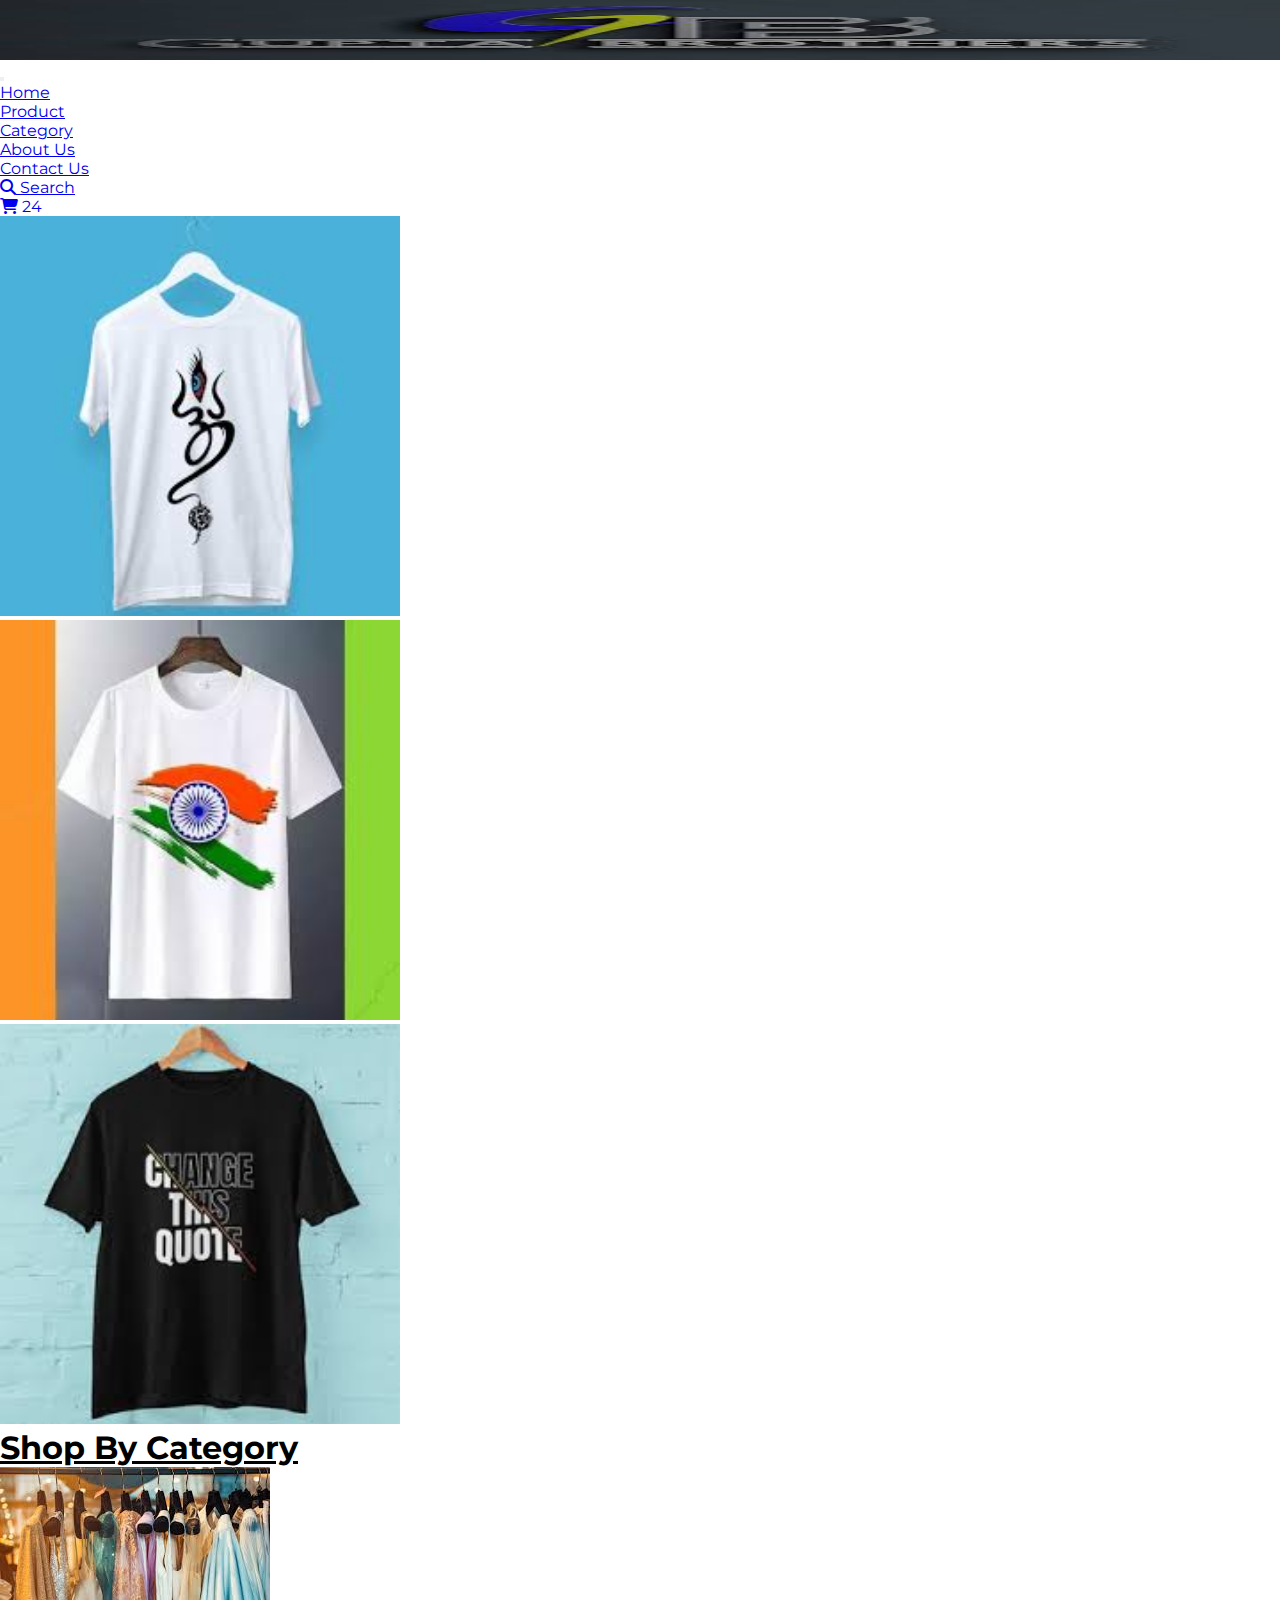
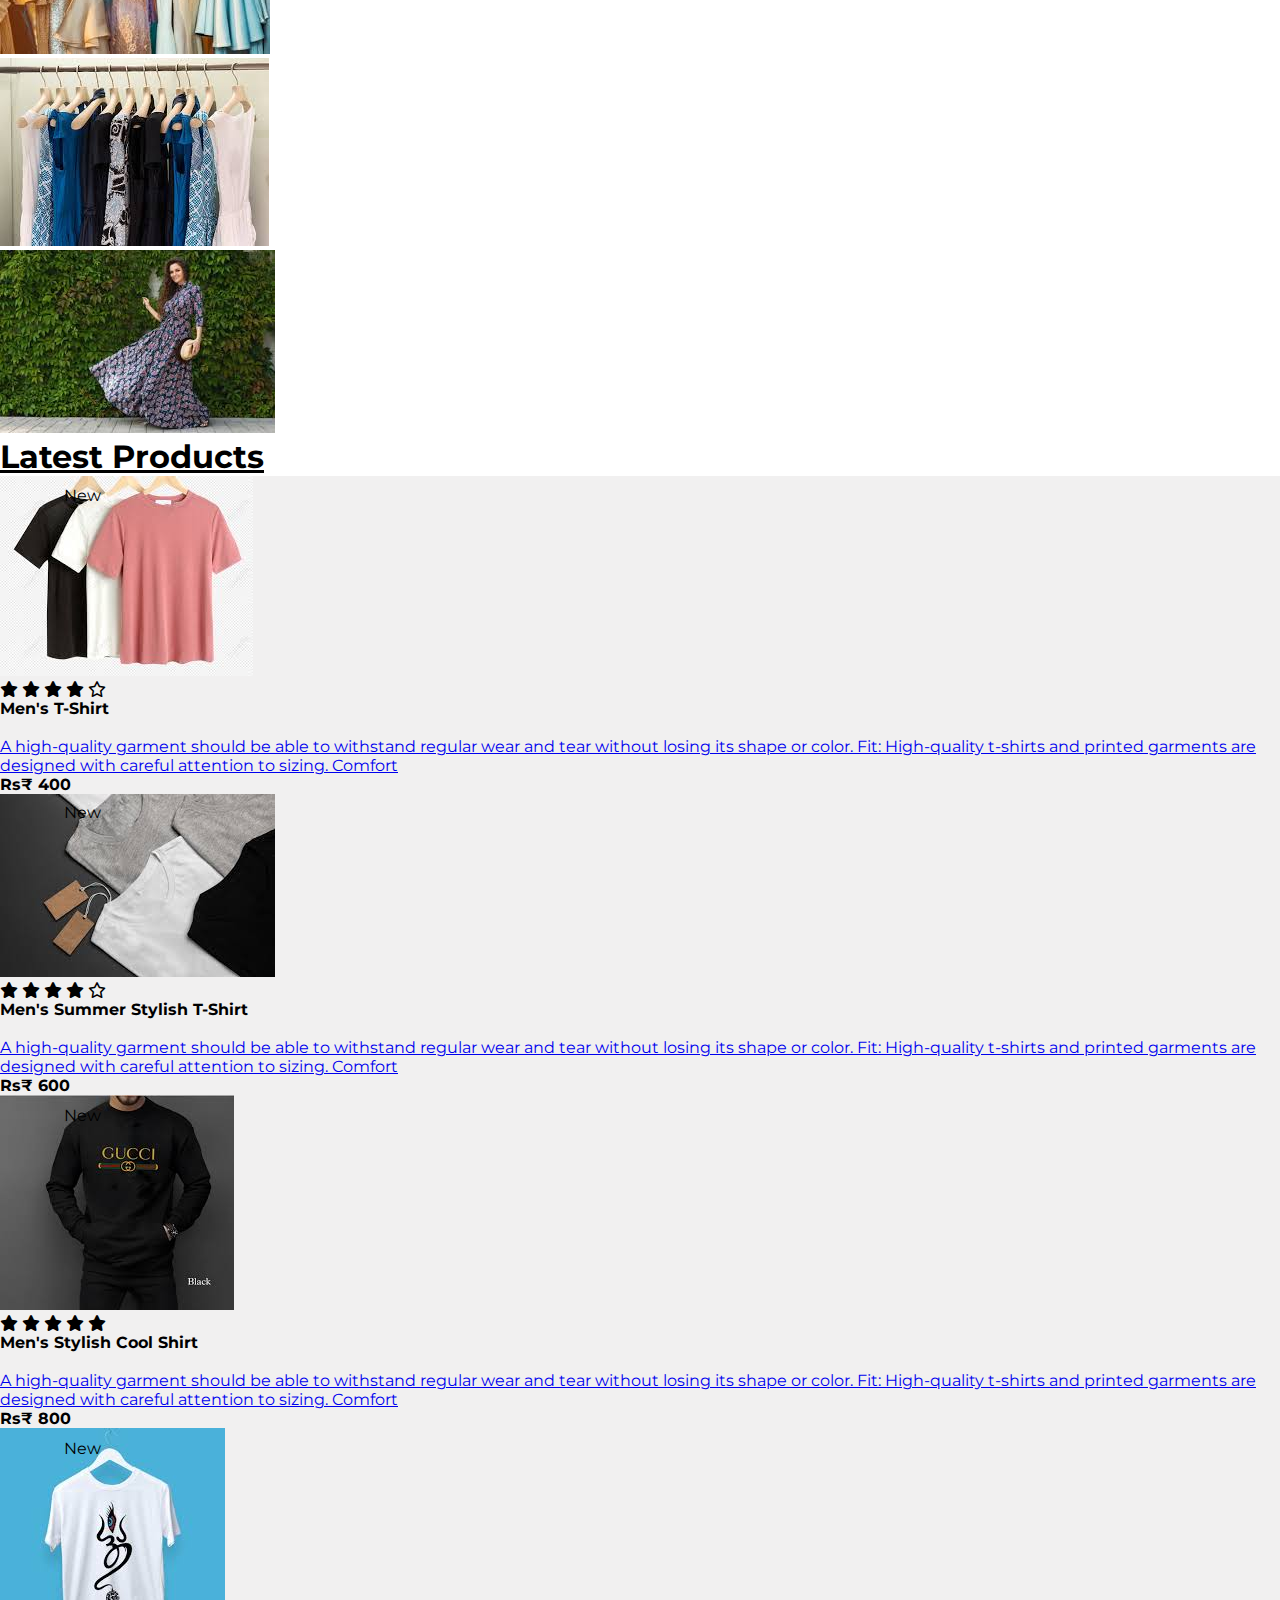
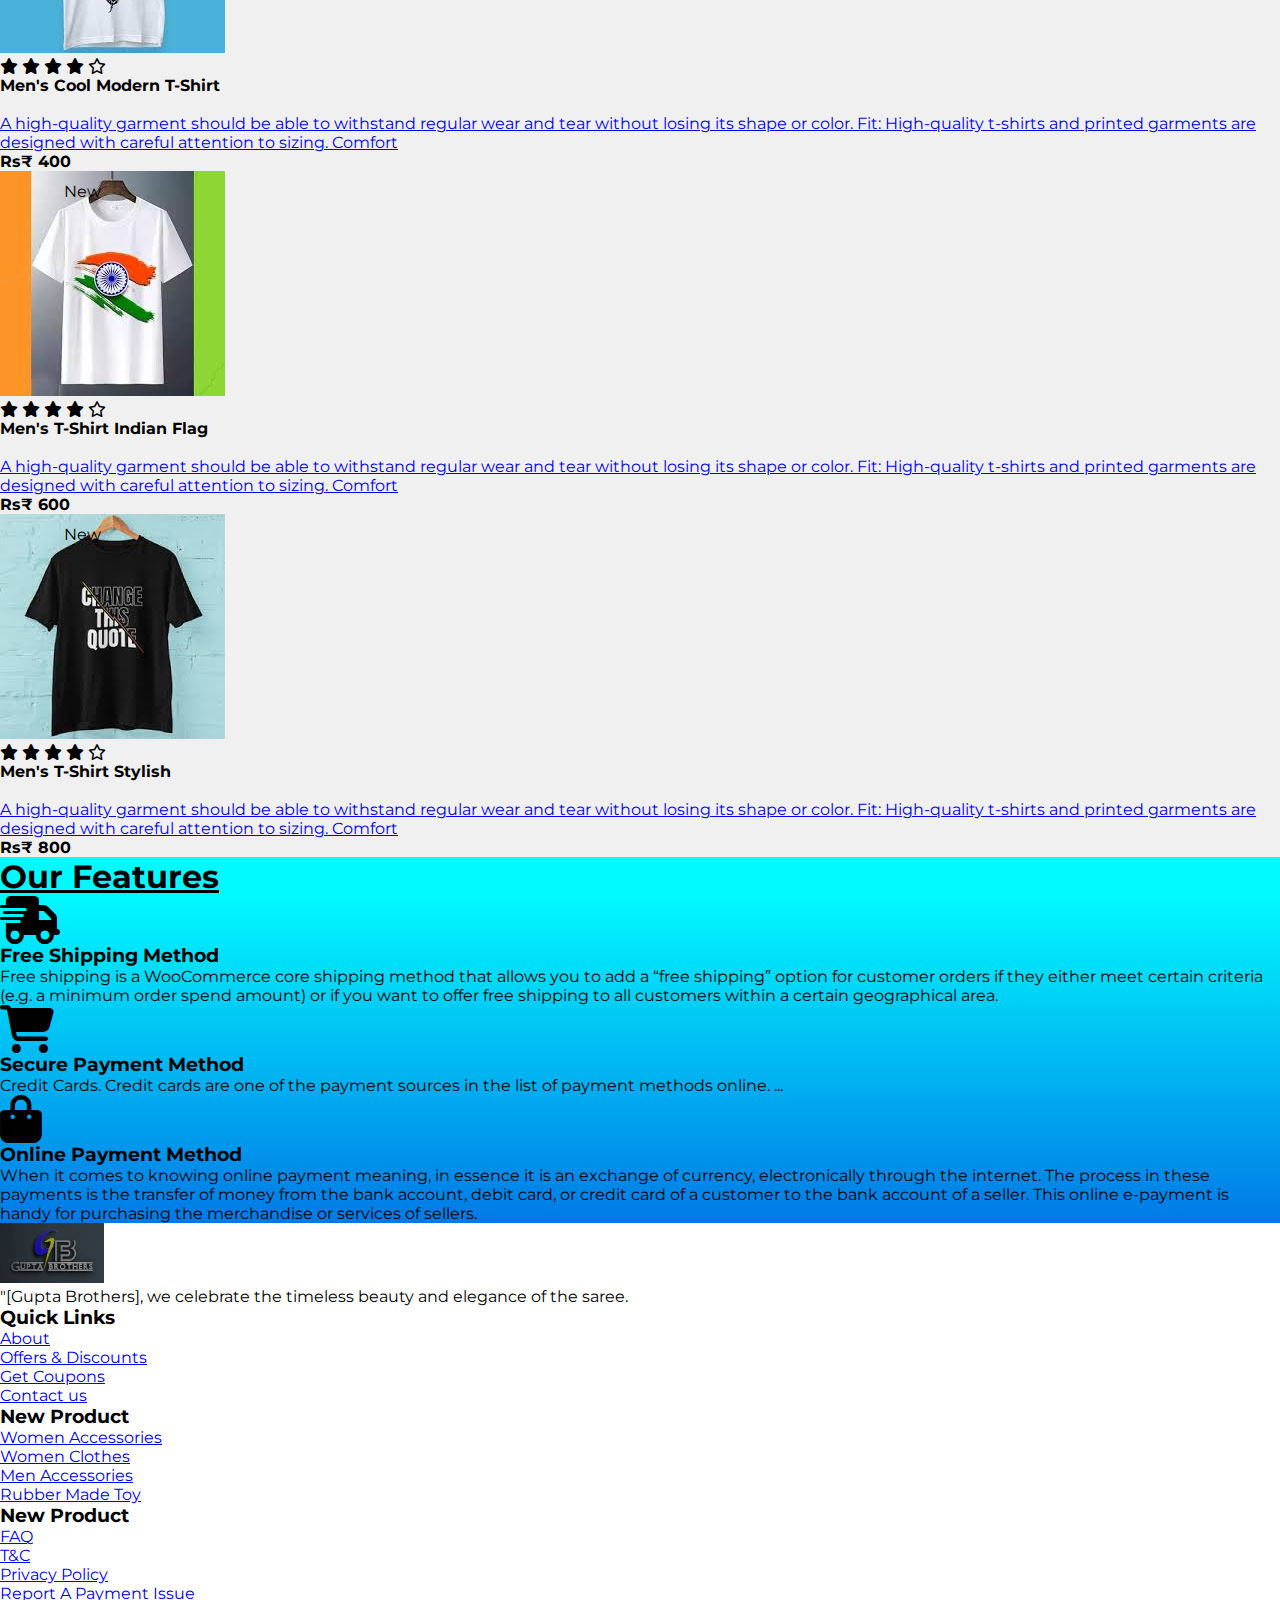
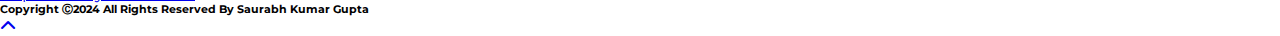
<file: index.html>
<!doctype html>
<html lang="en">
  <head>
    <!-- Required meta tags -->
    <meta charset="utf-8">
    <meta name="viewport" content="width=device-width, initial-scale=1, shrink-to-fit=no">

    <!-- Bootstrap CSS -->
    <link rel="stylesheet" href="https://cdn.jsdelivr.net/npm/bootstrap@4.5.3/dist/css/bootstrap.min.css" integrity="sha384-TX8t27EcRE3e/ihU7zmQxVncDAy5uIKz4rEkgIXeMed4M0jlfIDPvg6uqKI2xXr2" crossorigin="anonymous">
    <!-- fontawesome cdn link -->
    <link rel="stylesheet" href="https://cdnjs.cloudflare.com/ajax/libs/font-awesome/6.7.2/css/all.min.css" integrity="sha512-Evv84Mr4kqVGRNSgIGL/F/aIDqQb7xQ2vcrdIwxfjThSH8CSR7PBEakCr51Ck+w+/U6swU2Im1vVX0SVk9ABhg==" crossorigin="anonymous" referrerpolicy="no-referrer" />
    <link rel="stylesheet" href="style.css">
    <title>E-Commerce</title>
    <link rel="icon" href="assests/gb.jpeg" height="40">
  </head>
  <body id="top">
    
                <!--Header menu section starts here-->
        <section class="header_menu" id="header_menu">
            <div class="container-fluid px-0 shadow">
                <nav class="navbar navbar-expand-lg navbar-light bg-warning py-1">
                      <a class="navbar-brand pl-5 pl-small-0" href="index.html"><img src="assests/gb.jpeg" class="img" height="60" width="100%" alt="logo"></a>
                      <button class="navbar-toggler" type="button" data-toggle="collapse" data-btarget="#navbarSupportedContent" aria-controls="navbarSupportedContent" aria-expanded="false" aria-label="Toggle navigation">
                        <span class="navbar-toggler-icon"></span>
                      </button>

                    <div class="collapse navbar-collapse" id="navbarSupportedContent">
                        <ul class="navbar-nav mx-auto">
                              <li class="nav-item active"><a class="nav-link mx-5" href="index.html">Home<span class="sr-only">(current)</span></a></li>
                              <li class="nav-item active"><a class="nav-link me-5" href="product.html">Product</a></li>
                              <li class="nav-item active"><a class="nav-link mx-5" href="category.html">Category</a></li>
                              <li class="nav-item active"><a class="nav-link mx-5" href="about.html">About Us</a></li>
                              <li class="nav-item active"><a class="nav-link" href="contact.html">Contact Us</a></li>
                              <!--<li class="nav-item dropdown">
                                <a class="nav-link dropdown-toggle" href=# id="navbarDropdown" role="button" data-toggle="dropdown"
                                aria-haspopup="true" aria-expanded="false">
                                Dropdown
                              </a>
                              <div class="dropdown-menu" aria-labelledby="navbarDropdown">
                                <a class="dropdown-item" href="#">Action</a>
                                <a class="dropdown-item" href="#">Another action</a>
                                <div class="dropdown-divider"></div>
                                <a class="dropdown-item" href="#">Something else here</a>
                              </div>
                             </li> -->
                        </ul>
                        <div class="search mr-5">
                            <a href="search.html" class="btn btn-sm btn-primary"><i class="fa-solid fa-magnifying-glass"></i>     Search</a>
                        </div>
                        <div class="cart">
                            <a href="cart.html" class="btn btn-primary">
                                <i class="fas fa-shopping-cart fa-1x"></i>     24
                            </a>
                        </div>
                    </div>
                </nav>
            </div>
       </section>
                 <!--Header menu section ends here-->


                <!--Header carousel section starts here-->
        <section class="header_carousel" id="header_carousel">
            <div id="carouselExampleControls" class="carousel slide" data-ride="carousel">
                <div class="carousel-inner">
                    <div class="carousel-item active">
                        <img  class="d-block w-100"  src="assests/pro4.jpeg" height="400px" alt="First Slide">
                    </div>
                    <div class="carousel-item">
                        <img class="d-block w-100" src="assests/pro5.jpeg" height="400px" alt="Second Slide">
                    </div>
                    <div class="carousel-item">
                        <img class="d-block w-100"  src="assests/pro6.jpeg" height="400px"  alt="Third Slide">
                    </div>
                </div>
                <a class="carousel-control-prev" href="#carouselExampleControls" role="button" data-slide="prev">
                    <span class="carousel-control-prev-icon" aria-hidden="true"></span>
                    <span class="sr-only">Previous</span>
                </a>
                <a class="carousel-control-next" href="#carouselExampleControls" role="button" data-slide="next">
                    <span class="carousel-control-next-icon" aria-hidden="true"></span>
                    <span class="sr-only">Next</span>
                </a>
            </div>
        </section>
                 <!--Header carousel section ends here-->


                <!--shop by category starts here-->
        <section class="shop_by_category my-5" id="shop_by_category">
            <div class="container-fluid">
                <div class="section_title title-center mb-5">
                    <h1 class="text-capitalize text-center">Shop By Category</h1>
                </div>
                <div class="row">
                    <div class="col-md-4 col-12">
                        <div class="card bg-dark text-white">
                            <a href="category.html"><img class="card-img img img-fluid" src="assests/cat1.jpeg" alt="card image">
                            </a>
                        </div>
                    </div>
                    <div class="col-md-4 col-12 mt-small-5 mb-small-5">
                        <div class="card bg-dark text-white"><a href="category.html"><img class="card-img img img-fluid" src="assests/cat2.jpeg" alt="card image"></a>
                        </div>
                    </div>
                    <div class="col-md-4 col-12">
                        <div class="card bg-dark text-white"><a href="category.html"><img class="card-img img img-fluid" src="assests/cat3.jpeg" alt="card image"></a></div>
                    </div>
                </div>
            </div>
        </section>
                  <!--Shop by category ends here-->
    

                  <!--Product starts here-->
        <section class="products py-2 bg-light" id="products">
            <div class="container">
                <div class="section_title text-center mb-5">
                    <h1 class="text-capitalize">Latest Products</h1>
                </div>
                <div class="row mb-5">
                    <div class="col-md-4 col-12">
                        <div class="single_product shadow text-center p-1">
                            <div class="product_img"><a href="product_detail.html"><img src="assests/pro1.jpeg"   class="img img-fluid" alt=""></a>
                                <div class="new_product">
                                    <span class="badge py-2 px-3 badge-pill badge-danger">New</span>
                                </div>
                            </div>
                            <div class="product-caption my-3">
                                <div class="product-ratting">
                                    <i class="fa-solid fa-star"></i>
                                    <i class="fa-solid fa-star"></i>
                                    <i class="fa-solid fa-star"></i>
                                    <i class="fa-solid fa-star"></i>
                                    <i class="far fa-star"></i>
                                </div>
                                <h6>
                                    <h4>Men's T-Shirt</h4>
                                    <br>
                                <a href="product_detail.html">A high-quality garment should be able to withstand regular wear and tear without losing its shape or color. Fit: High-quality t-shirts and printed garments are designed with careful attention to sizing. Comfort</a></h6>
                                <div class="price"><b><span class="mr-1">Rs</span><span>&#8377; 400</span></b>
                                </div>
                            </div>
                        </div>
                    </div>
                    <div class="col-md-4 col-12">
                        <div class="single_product shadow text-center p-1 mt-small-5 mb-small-5">
                            <div class="product_img"><a href="product_detail.html"><img src="assests/pro2.jpeg" class="img img-fluid" alt=""></a>
                                <div class="new_product">
                                    <span class="badge py-2 px-3 badge-pill badge-danger">New</span>
                                </div>
                            </div>
                            <div class="product-caption my-3">
                                <div class="product-ratting">
                                    <i class="fa-solid fa-star"></i>
                                    <i class="fa-solid fa-star"></i>
                                    <i class="fa-solid fa-star"></i>
                                    <i class="fa-solid fa-star"></i>
                                    <i class="far fa-star"></i>
                                </div>
                                <h6>
                                    <h4>Men's Summer Stylish  T-Shirt</h4>
                                    <br>
                                    <a href="product_detail.html">A high-quality garment should be able to withstand regular wear and tear without losing its shape or color. Fit: High-quality t-shirts and printed garments are designed with careful attention to sizing. Comfort</a></h6>
                                <div class="price">
                                    <b><span class="mr-1">Rs</span><span>&#8377; 600</span></b>
                                </div>
                            </div>
                        </div>
                    </div>
                    <div class="col-md-4 col-12">
                        <div class="single_product shadow text-center p-1 ">
                            <div class="product_img"><a href="product_detail.html"><img src="assests/pro3.jpeg" class="img img-fluid" alt=""></a>
                                <div class="new_product">
                                    <span class="badge py-2 px-3 badge-pill badge-danger">New</span>
                                </div>
                            </div>
                            <div class="product-caption my-3">
                                <div class="product-ratting">
                                    <i class="fa-solid fa-star"></i>
                                    <i class="fa-solid fa-star"></i>
                                    <i class="fa-solid fa-star"></i>
                                    <i class="fa-solid fa-star"></i>
                                    <i class="fa-solid fa-star"></i>
                                </div>
                                <h6>
                                    <h4>Men's Stylish Cool Shirt</h4>
                                    <br>
                                    <a href="product_detail.html">A high-quality garment should be able to withstand regular wear and tear without losing its shape or color. Fit: High-quality t-shirts and printed garments are designed with careful attention to sizing. Comfort</a></h6>
                                <div class="price">
                                    <b><span class="mr-1">Rs</span><span>&#8377; 800</span></b>
                                </div>
                            </div>
                        </div>
                    </div>
                    <div class="row mb-5">
                        <div class="col-md-4 col-12">
                            <div class="single_product shadow text-center p-1 mt-small-5 mb-small-5">
                                <div class="product_img"><a href="product_detail.html"><img src="assests/pro4.jpeg" class="img img-fluid" alt=""></a>
                                    <div class="new_product">
                                        <span class="badge py-2 px-3 badge-pill badge-danger">New</span>
                                    </div>
                                </div>
                                <div class="product-caption my-3">
                                    <div class="product-ratting">
                                        <i class="fa-solid fa-star"></i>
                                    <i class="fa-solid fa-star"></i>
                                    <i class="fa-solid fa-star"></i>
                                    <i class="fa-solid fa-star"></i>
                                    <i class="far fa-star"></i>
                                </div>
                                <h6>
                                    <h4>Men's Cool Modern T-Shirt</h4>
                                    <br>
                                <a href="product_detail.html">A high-quality garment should be able to withstand regular wear and tear without losing its shape or color. Fit: High-quality t-shirts and printed garments are designed with careful attention to sizing. Comfort</a></h6>
                                <div class="price"><b><span class="mr-1">Rs</span><span>&#8377; 400</span></b>
                                </div>
                                </div>
                            </div>
                        </div>
                        <div class="col-md-4 col-12">
                            <div class="single_product shadow text-center p-1 mt-small-5 mb-small-5">
                                <div class="product_img"><a href="product_detail.html"><img src="assests/pro5.jpeg" class="img img-fluid" alt=""></a>
                                    <div class="new_product">
                                        <span class="badge py-2 px-3 badge-pill badge-danger">New</span>
                                    </div>
                                </div>
                                <div class="product-caption my-3">
                                    <div class="product-ratting">
                                        <i class="fa-solid fa-star"></i>
                                    <i class="fa-solid fa-star"></i>
                                    <i class="fa-solid fa-star"></i>
                                    <i class="fa-solid fa-star"></i>
                                    <i class="far fa-star"></i>
                                </div>
                                <h6>
                                    <h4>Men's T-Shirt Indian Flag</h4>
                                    <br>
                                <a href="product_detail.html">A high-quality garment should be able to withstand regular wear and tear without losing its shape or color. Fit: High-quality t-shirts and printed garments are designed with careful attention to sizing. Comfort</a></h6>
                                <div class="price"><b><span class="mr-1">Rs</span><span>&#8377; 600</span></b>
                                </div>
                                </div>
                            </div>
                        </div>
                        <div class="col-md-4 col-12">
                            <div class="single_product shadow text-center p-1 mt-small-5 mb-small-5">
                                <div class="product_img"><a href="product_detail.html"><img src="assests/pro6.jpeg" class="img img-fluid" alt=""></a>
                                    <div class="new_product">
                                        <span class="badge py-2 px-3 badge-pill badge-danger">New</span>
                                    </div>
                                </div>
                                <div class="product-caption my-3">
                                    <div class="product-ratting">
                                        <i class="fa-solid fa-star"></i>
                                    <i class="fa-solid fa-star"></i>
                                    <i class="fa-solid fa-star"></i>
                                    <i class="fa-solid fa-star"></i>
                                    <i class="far fa-star"></i>
                                </div>
                                <h6>
                                    <h4>Men's T-Shirt Stylish</h4>
                                    <br>
                                <a href="product_detail.html">A high-quality garment should be able to withstand regular wear and tear without losing its shape or color. Fit: High-quality t-shirts and printed garments are designed with careful attention to sizing. Comfort</a></h6>
                                <div class="price"><b><span class="mr-1">Rs</span><span>&#8377; 800</span></b>
                                </div>
                                </div>
                            </div>
                        </div>
                    </div>
                </div>
            </section>
                     <!--Products ends here-->


                    <!--Feature starts here-->
                    <section class="feature py-5" id="feature">
                        <div class="container">
                            <div class="section_title text-center mb-5">
                                <h1 class="text-capitalize">Our Features</h1>
                            </div>
                            <div class="row mb-5">
                                <div class="col-md-4 col-12 shadow p-3">
                                    <div class="text-center">
                                        <div class="mb-4">
                                            <i class="fas fa-shipping-fast fa-3x mb-3 pt-2"></i>
                                            <div><h3>Free Shipping Method</h3></div>
                                        </div>
                                        <div>Free shipping is a WooCommerce core shipping method that allows you to add a “free shipping” option for customer orders if they either meet certain criteria (e.g. a minimum order spend amount) or if you want to offer free shipping to all customers within a certain geographical area. </div>
                                    </div>
                                </div>
                                <div class="col-md-4 col-12 shadow p-3 ">
                                    <div class="text-center">
                                        <div class="mb-4">
                                            <i class="fas fa-shopping-cart fa-3x mb-3 pt-2"></i>
                                            <div>
                                                <h3>Secure Payment Method</h3></div>
                                            </div>
                                            <div>Credit Cards. Credit cards are one of the payment sources in the list of payment methods online. ...
                                            </div>
                                        </div>
                                    </div>
                                    <div class="col-md-4 col-12 shadow p-3 ">
                                        <div class="text-center mb-4">
                                            <div class="mb-4">
                                                <i class="fas fa-shopping-bag fa-3x mb-3 pt-2"></i>
                                                <div><h3>Online Payment Method</h3>
                                                </div>
                                                <div>When it comes to knowing online payment meaning, in essence it is an exchange of currency, electronically through the internet. The process in these payments is the transfer of money from the bank account, debit card, or credit card of a customer to the bank account of a seller. This online e-payment is handy for purchasing the merchandise or services of sellers.
                                            </div>
                                        </div>
                                    </div>
                                </div>
                            </div>
                        </div>
                    </section>
                              <!--Feature ends here-->


                             <!--Footer starts here-->
                             <section class="footer_section pt-5 pb-2" id="footer_section">
                                <footer>
                                    <div class="container-fluid border-top">
                                        <div class="row">
                                            <div class="col-md-3 col-6 pl-5 pl-small-15">
                                                <div class="footer_title mt-2"><a href="index.html">
                                                    <img src="assests/gb.jpeg" height="60" class="img" alt="logo"></a>
                                                </div>
                                                <div class="rcb mt-2">"[Gupta Brothers], we celebrate the timeless beauty and elegance of the saree.

   
                                                </div>
                                            </div>
                                            <div class="col-md-3 col-6">
                                                <div class="footer_title pt-3 mb-3"><h3>Quick Links</h3></div>
                                                <div class="footer_links">
                                                    <ul>
                                                        <li><a href="about.html">About</a></li>
                                                        <li><a href="javascript:;">Offers & Discounts</a></li>
                                                        <li><a href="javascript:;">Get Coupons</a></li>
                                                        <li><a href="contact.html">Contact us</a></li>
                                                    </ul>
                                                </div>
                                            </div>
                                            <div class="col-md-3 col-6">
                                                <div class="footer_title pt-3 mb-3"><h3>New Product</h3></div>
                                                <div class="footer_links">
                                                    <ul>
                                                        <li><a href="javascript:;">Women Accessories</a></li>
                                                        <li><a href="javascript:;">Women Clothes</a></li>
                                                        <li><a href="javascript:;">Men Accessories</a></li>
                                                        <li><a href="javascript:;">Rubber Made Toy</a></li>
                                                    </ul>
                                                </div>
                                            </div>
                                            <div class="col-md-3 col-6">
                                                <div class="footer_title pt-3 mb-3"><h3>New Product</h3></div>
                                                <div class="footer_links">
                                                    <ul>
                                                        <li><a href="javascript:;">FAQ</a></li>
                                                        <li><a href="javascript:;">T&C</a></li>
                                                        <li><a href="javascript:;">Privacy Policy</a></li>
                                                        <li><a href="javascript:;">Report A Payment Issue</a></li>
                                                    </ul>
                                                </div>
                                            </div>
                                        </div>
                                    </div>
                                    <div class="border-top bg-secondary py-3">
                                        <h6 class="text-center mt-3">Copyright &#9400;2024 All Rights Reserved By Saurabh Kumar Gupta</h6>
                                    </div>
                                </footer>
                            </section>
                            <div class="backtop">
                                <a id="button" href="#top" class="btn btn-lg btn-outline-danger" role="button">
                                    <i class="fas fa-chevron-up text-center"></i>
                                </a>
                            </div>
                       <!--Footer ends here-->


              <!-- Optional JavaScript -->
              <!-- jQuery First, than Popper.js, then Bootstrap JS -->
               <script src="https://code.jquery.com/jquery-3.5.1.slim.min.js" integrity="sha384-DfXdz2htPH0lsSSs5nCTpuj/zy4C+OGpamoFVy38MVBnE+IbbVYUew+OrCXaRkfj" crossorigin="anonymous"></script>
               <script src="https://cdn.jsdelivr.net/npm/popper.js@1.16.1/dist/umd/popper.min.js" integrity="sha384-9/reFTGAW83EW2RDu2S0VKaIzap3H66lZH81PoYlFhbGU+6BZp6G7niu735Sk7lN" crossorigin="anonymous"></script>
              <script src="https://cdn.jsdelivr.net/npm/bootstrap@4.5.3/dist/js/bootstrap.min.js" integrity="sha384-w1Q4orYjBQndcko6MimVbzY0tgp4pWB4lZ7lr30WKz0vr/aWKhXdBNmNb5D92v7s" crossorigin="anonymous"></script>

    </body>
</html>
</file>
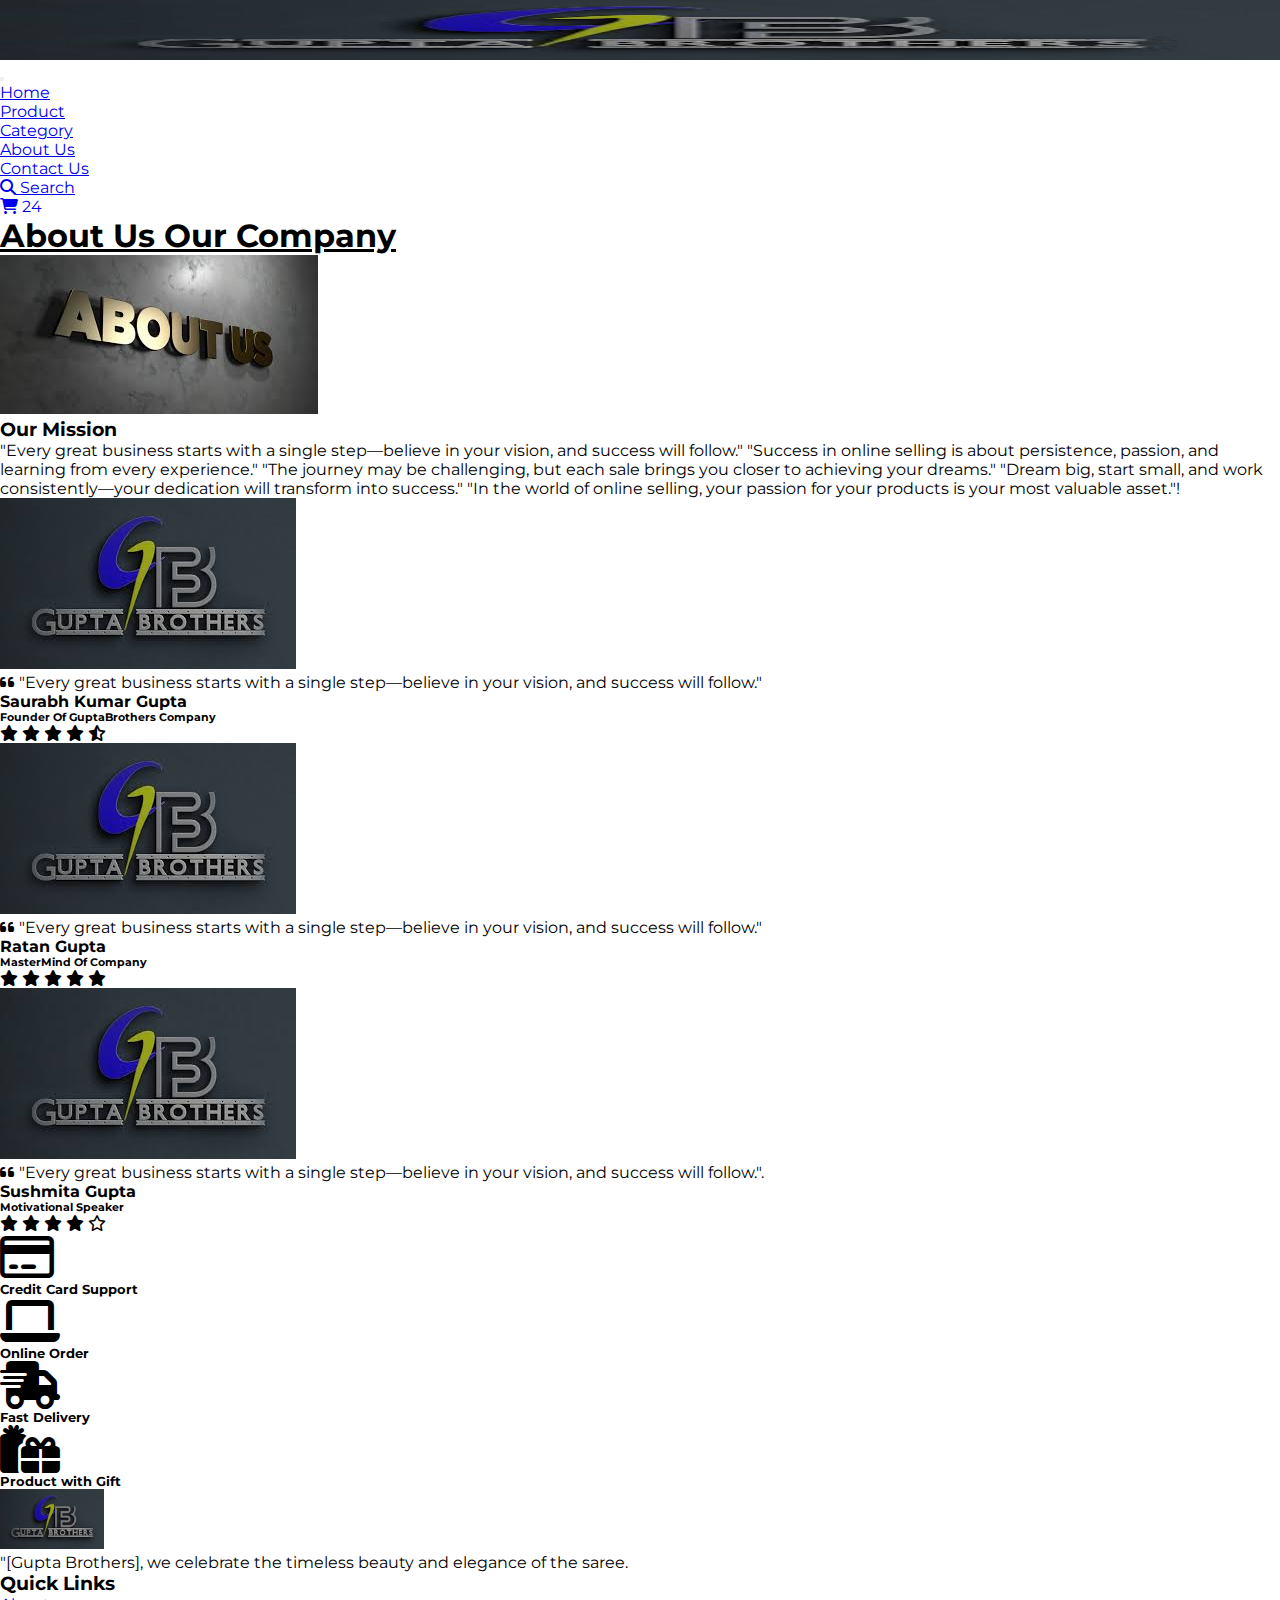
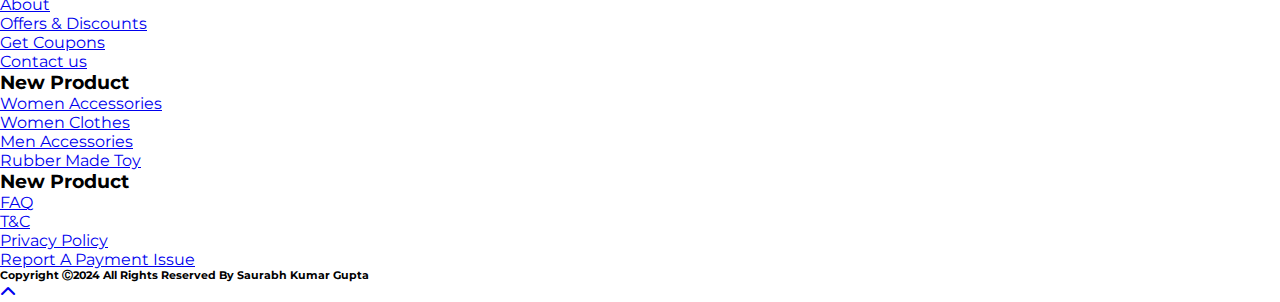
<file: about.html>
<!doctype html>
<html lang="en">
  <head>
    <!-- Required meta tags -->
    <meta charset="utf-8">
    <meta name="viewport" content="width=device-width, initial-scale=1, shrink-to-fit=no">

    <!-- Bootstrap CSS -->
    <link rel="stylesheet" href="https://cdn.jsdelivr.net/npm/bootstrap@4.5.3/dist/css/bootstrap.min.css" integrity="sha384-TX8t27EcRE3e/ihU7zmQxVncDAy5uIKz4rEkgIXeMed4M0jlfIDPvg6uqKI2xXr2" crossorigin="anonymous">
    <!-- fontawesome cdn link -->
    <link rel="stylesheet" href="https://cdnjs.cloudflare.com/ajax/libs/font-awesome/6.7.2/css/all.min.css" integrity="sha512-Evv84Mr4kqVGRNSgIGL/F/aIDqQb7xQ2vcrdIwxfjThSH8CSR7PBEakCr51Ck+w+/U6swU2Im1vVX0SVk9ABhg==" crossorigin="anonymous" referrerpolicy="no-referrer" />
    <link rel="stylesheet" href="style.css">
    <title>E-Commerce</title>
    <link rel="icon" href="assests/gb.jpeg" height="40">
  </head>
  <body id="#top">

    <!--Header menu section starts here-->
    <section class="header_menu" id="header_menu">
        <div class="container-fluid px-0 shadow">
            <nav class="navbar navbar-expand-lg navbar-light bg-warning py-1">
                  <a class="navbar-brand pl-5 pl-small-0" href="index.html"><img src="assests/gb.jpeg" class="img" height="60" width="100%" alt="logo"></a>
                  <button class="navbar-toggler" type="button" data-toggle="collapse" data-btarget="#navbarSupportedContent" aria-controls="navbarSupportedContent" aria-expanded="false" aria-label="Toggle navigation">
                    <span class="navbar-toggler-icon"></span>
                  </button>

                <div class="collapse navbar-collapse" id="navbarSupportedContent">
                    <ul class="navbar-nav mx-auto">
                          <li class="nav-item active"><a class="nav-link mx-5" href="index.html">Home<span class="sr-only">(current)</span></a></li>
                          <li class="nav-item active"><a class="nav-link me-5" href="product.html">Product</a></li>
                          <li class="nav-item active"><a class="nav-link mx-5" href="category.html">Category</a></li>
                          <li class="nav-item active"><a class="nav-link mx-5" href="about.html">About Us</a></li>
                          <li class="nav-item active"><a class="nav-link" href="contact.html">Contact Us</a></li>
                          <!--<li class="nav-item dropdown">
                            <a class="nav-link dropdown-toggle" href=# id="navbarDropdown" role="button" data-toggle="dropdown"
                            aria-haspopup="true" aria-expanded="false">
                            Dropdown
                          </a>
                          <div class="dropdown-menu" aria-labelledby="navbarDropdown">
                            <a class="dropdown-item" href="#">Action</a>
                            <a class="dropdown-item" href="#">Another action</a>
                            <div class="dropdown-divider"></div>
                            <a class="dropdown-item" href="#">Something else here</a>
                          </div>
                         </li> -->
                    </ul>
                    <div class="search mr-5">
                        <a href="search.html" class="btn btn-sm btn-primary"><i class="fa-solid fa-magnifying-glass"></i>     Search</a>
                    </div>
                    <div class="cart">
                        <a href="cart.html" class="btn btn-primary">
                            <i class="fas fa-shopping-cart fa-1x"></i>     24
                        </a>
                    </div>
                </div>
            </nav>
        </div>
   </section>
             <!--Header menu section ends here-->
                 
                 
                 <!--about starts here-->
                 <section class="about mt-5" id="about">
                    <div class="container ">
                        <div class="section_title text-center mb-3">
                            <h1 class="text-capitalize">About Us Our Company</h1>
                        </div>
                        <div class="row">
                            <div class="col-md-6">
                                <div class="row">
                                    <div class="col-md-12 mt-5">
                                        <img src="assests/about.jpeg" class="img img-fluid shadow-lg" alt="about us image">
                                    </div>
                                </div>
                            </div>
                            <div class="col-md-6">
                                <div class="row">
                                    <div class="col-md-12">
                                        <div class="title mt-2">
                                            <h3>Our Mission</h3>
                                        </div>
                                        <div class="about_text ">
                                            <p>"Every great business starts with a single step—believe in your vision, and success will follow."
                                                "Success in online selling is about persistence, passion, and learning from every experience."
                                                "The journey may be challenging, but each sale brings you closer to achieving your dreams."
                                                "Dream big, start small, and work consistently—your dedication will transform into success."
                                                "In the world of online selling, your passion for your products is your most valuable asset."!</p>
                                        </div>
                                    </div>
                                </div>
                            </div>
                        </div>
                            <!--about ends here-->
                            
                            
                            <!--testimonial starts here-->
                            <section class="text-center bg-info my-5 py-5 rounded">
                                <div class="row">
                                <div class="col-md-10 col-10 mx-auto">
                                    <!-- Carousel Wrapper -->
                                     <div id="carousel-example-1" class="carousel slide carousel-fade" data-ride="carousel" data-interval="false">
                                        <!--Slides-->
                                        <div class="carousel-inner">
                                            <!--First slide-->
                                            <div class="carousel-item active">
                                                <div class="testimonial">
                                                    <!--Avatar-->
                                                    <div class="avatar mx-auto mb-4">
                                                        <img src="assests/gb.jpeg"
                                                        class="rounded-circle img-fluid" alt="First sample avatar image">
                                                    </div>
                                                    <!--Content-->
                                                    <p>
                                                        <i class="fas fa-quote-left"></i> "Every great business starts with a single step—believe in your vision, and success will follow."
                                                    </p>
                                                    <h4 class="font-weight-bold">Saurabh Kumar Gupta</h4>
                                                    <h6 class="font-weight-bold my-3">Founder Of GuptaBrothers Company</h6>
                                                    <!--Review-->
                                                    <i class="fas fa-star blue-text"></i>
                                                    <i class="fas fa-star blue-text"></i>
                                                    <i class="fas fa-star blue-text"></i>
                                                    <i class="fas fa-star blue-text"></i>
                                                    <i class="fas fa-star-half-alt blue-text"></i>
                                                </div>
                                            </div>
                                            <!--First slide-->
                                            <!--Second slide-->
                                            <div class="carousel-item">
                                                <div class="testimonial">
                                                    <!--Avatar-->
                                                    <div class="avatar mx-auto mb-4">
                                                        <img src="assests/gb.jpeg" class="rounded-circle img-fluid" alt="Second sample avatar image">
                                                    </div>
                                                    <!--Content-->
                                                    <p>
                                                        <i class="fas fa-quote-left"></i> "Every great business starts with a single step—believe in your vision, and success will follow."</p>
                                                        <h4 class="font-weight-bold">Ratan Gupta</h4>
                                                        <h6 class="font-weight-bold my-3">MasterMind Of Company</h6>
                                                        <!--Review-->
                                                        <i class="fas fa-star blue-text"> </i>
                                                        <i class="fas fa-star blue-text"> </i>
                                                        <i class="fas fa-star blue-text"> </i>
                                                        <i class="fas fa-star blue-text"> </i>
                                                        <i class="fas fa-star blue-text"> </i>
                                                    </div>
                                                </div>
                                                <!--Second slide-->
                                                <!--Third slide-->
                                                <div class="carousel-item">
                                                    <div class="testimonial">
                                                        <!--Avatar-->
                                                        <div class="avatar mx-auto mb-4">
                                                            <img src="assests/gb.jpeg" class="rounded-circle img-fluid" alt="Third sample avatar image">
                                                        </div>
                                                        <!--Content-->
                                                        <p>
                                                            <i class="fas fa-quote-left"></i> "Every great business starts with a single step—believe in your vision, and success will follow.".</p>
                                                            <h4 class="font-weight-bold">Sushmita Gupta</h4>
                                                            <h6 class="font-weight-bold my-3">Motivational Speaker</h6>
                                                            <!--Review-->
                                                            <i class="fas fa-star blue-text"> </i>
                                                            <i class="fas fa-star blue-text"> </i>
                                                            <i class="fas fa-star blue-text"> </i>
                                                            <i class="fas fa-star blue-text"> </i>
                                                            <i class="far fa-star blue-text"> </i>
                                                        </div>
                                                    </div>
                                                    <!--Third slide-->
                                                </div>
                                                <!--Slides-->
                                                <!--Controls-->
                                                <a class="carousel-control-prev left carousel-control" href="#carousel-example-1" role="button" data-slide="prev">
                                                    <span class="carousel-control-prev-icon" aria-hidden="true"></span>
                                                    <span class="sr-only">Previous</span>
                                                </a>
                                                <a class="carousel-control-next right carousel-control" href="#carousel-example-1" role="button" data-slide="next">
                                                    <span class="carousel-control-next-icon" aria-hidden="true"></span>
                                                    <span class="sr-only">Next</span>
                                                </a>
                                                <!--Controls-->
                                            </div>
                                            <!-- Carousel Wrapper -->
                                            </div>
                                        </section>
                                        <!--testimonial ends here-->
                                    </div>
                                    <div class="row mt-5">
                                        <div class="col-md-3 col-6">
                                            <div class="border border-dark rounded shadow text-center p-3">
                                                <div class="mb-4">
                                                    <i class="far fa-credit-card fa-3x"></i>
                                                </div>
                                                <div>
                                                    <h5>Credit Card Support</h5>
                                                </div>
                                            </div>
                                        </div>
                                        <div class="col-md-3 col-6 mt-small-2 mb-small-2">
                                            <div class="border border-primary rounded shadow text-center p-3">
                                                <div class="mb-4">
                                                    <i class="fas fa-laptop fa-3x"></i>
                                                </div>
                                                <div>
                                                    <h5>Online Order</h5>
                                                </div>
                                            </div>
                                        </div>
                                        <div class="col-md-3 col-6">
                                            <div class="border border-success rounded shadow text-center p-3">
                                                <div class="mb-4">
                                                    <i class="fas fa-shipping-fast fa-3x"></i>
                                                </div>
                                                <div>
                                                    <h5>Fast Delivery</h5>
                                                </div>
                                            </div>
                                        </div>
                                        <div class="col-md-3 col-6">
                                            <div class="border border-danger rounded shadow text-center p-3">
                                                <div class="mb-4">
                                                    <i class="fas fa-gifts fa-3x"></i>
                                                </div>
                                                <div>
                                                    <h5>Product with Gift</h5>
                                                </div>
                                            </div>
                                        </div>
                                    </div>
                                </div>
                            </section>
                            <!--about ends here-->


                            <!--footer starts here-->
                            <section class="footer_section pt-5" id="footer_section">
                                <footer>
                                    <div class="container-fluid border-top">
                                        <div class="row">
                                            <div class="col-md-3 col-6 pl-5 pl-small-15">
                                                <div class="footer_title mt-2"><a href="index.html">
                                                    <img src="assests/gb.jpeg" height="60" class="img" alt="logo"></a>
                                                </div>
                                                <div class="rcb mt-2">"[Gupta Brothers], we celebrate the timeless beauty and elegance of the saree.
                    
                    
                                                </div>
                                            </div>
                                            <div class="col-md-3 col-6">
                                                <div class="footer_title pt-3 mb-3"><h3>Quick Links</h3></div>
                                                <div class="footer_links">
                                                    <ul>
                                                        <li><a href="about.html">About</a></li>
                                                        <li><a href="javascript:;">Offers & Discounts</a></li>
                                                        <li><a href="javascript:;">Get Coupons</a></li>
                                                        <li><a href="contact.html">Contact us</a></li>
                                                    </ul>
                                                </div>
                                            </div>
                                            <div class="col-md-3 col-6">
                                                <div class="footer_title pt-3 mb-3"><h3>New Product</h3></div>
                                                <div class="footer_links">
                                                    <ul>
                                                        <li><a href="javascript:;">Women Accessories</a></li>
                                                        <li><a href="javascript:;">Women Clothes</a></li>
                                                        <li><a href="javascript:;">Men Accessories</a></li>
                                                        <li><a href="javascript:;">Rubber Made Toy</a></li>
                                                    </ul>
                                                </div>
                                            </div>
                                            <div class="col-md-3 col-6">
                                                <div class="footer_title pt-3 mb-3"><h3>New Product</h3></div>
                                                <div class="footer_links">
                                                    <ul>
                                                        <li><a href="javascript:;">FAQ</a></li>
                                                        <li><a href="javascript:;">T&C</a></li>
                                                        <li><a href="javascript:;">Privacy Policy</a></li>
                                                        <li><a href="javascript:;">Report A Payment Issue</a></li>
                                                    </ul>
                                                </div>
                                            </div>
                                        </div>
                                    </div>
                                    <div class="border-top bg-secondary py-3">
                                        <h6 class="text-center mt-3">Copyright &#9400;2024 All Rights Reserved By Saurabh Kumar Gupta</h6>
                                    </div>
                                </footer>
                            </section>
                <div class="backtop">
                  <a id="button" href="#top" class="btn btn-lg btn-outline-danger" role="button">
                    <i class="fas fa-chevron-up text-dark"></i>
                  </a>
                </div>
                <!--footer ends here-->
                
                
                <!-- Optional JavaScript -->
                 <!-- jQuery First, than Popper.js, then Bootstrap JS -->
                  <script src="https://code.jquery.com/jquery-3.5.1.slim.min.js" integrity="sha384-DfXdz2htPH0lsSSs5nCTpuj/zy4C+OGpamoFVy38MVBnE+IbbVYUew+OrCXaRkfj" crossorigin="anonymous"></script>
                  <script src="https://cdn.jsdelivr.net/npm/popper.js@1.16.1/dist/umd/popper.min.js" integrity="sha384-9/reFTGAW83EW2RDu2S0VKaIzap3H66lZH81PoYlFhbGU+6BZp6G7niu735Sk7lN" crossorigin="anonymous"></script>
                  <script src="https://cdn.jsdelivr.net/npm/bootstrap@4.5.3/dist/js/bootstrap.min.js" integrity="sha384-w1Q4orYjBQndcko6MimVbzY0tgp4pWB4lZ7lr30WKz0vr/aWKhXdBNmNb5D92v7s" crossorigin="anonymous"></script>
            
    </body>

</html>
</file>
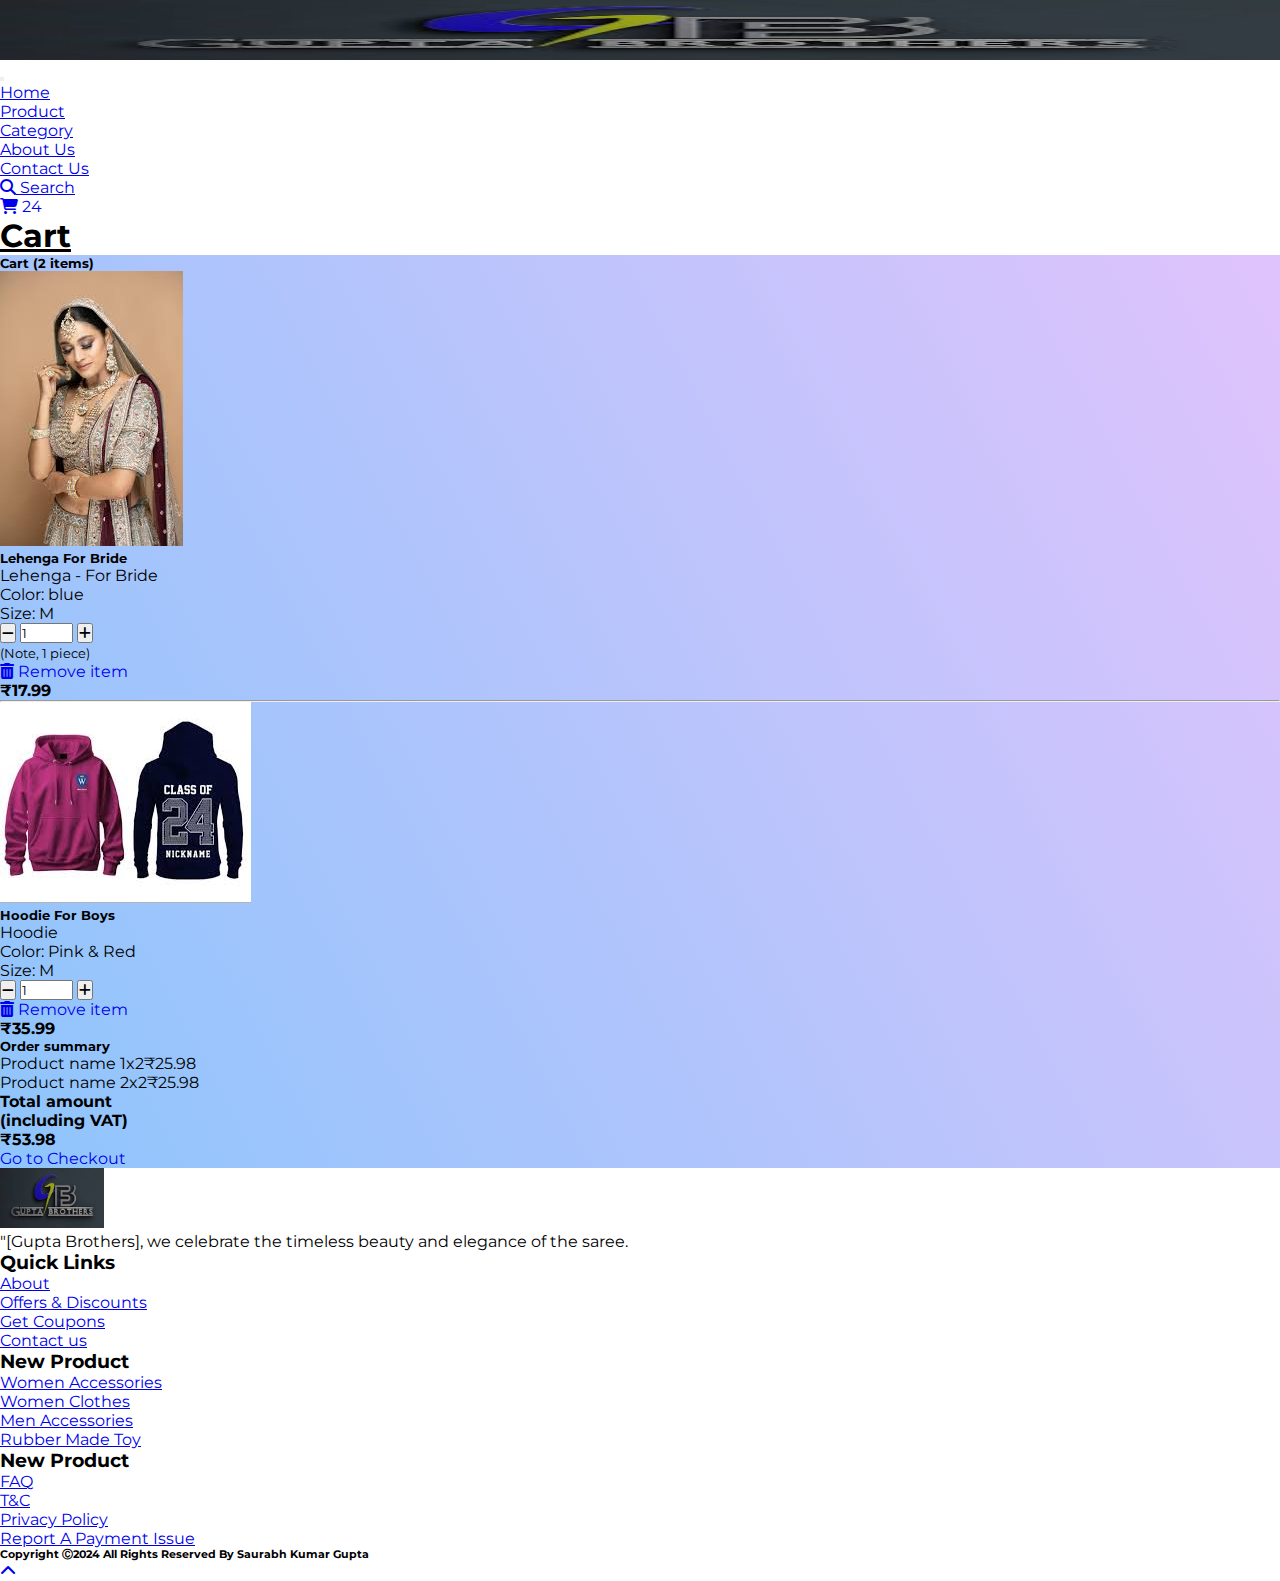
<file: cart.html>
<!doctype html>
<html lang="en">
  <head>
    <!-- Required meta tags -->
    <meta charset="utf-8">
    <meta name="viewport" content="width=device-width, initial-scale=1, shrink-to-fit=no">

    <!-- Bootstrap CSS -->
    <link rel="stylesheet" href="https://cdn.jsdelivr.net/npm/bootstrap@4.5.3/dist/css/bootstrap.min.css" integrity="sha384-TX8t27EcRE3e/ihU7zmQxVncDAy5uIKz4rEkgIXeMed4M0jlfIDPvg6uqKI2xXr2" crossorigin="anonymous">
    <!-- fontawesome cdn link -->
    <link rel="stylesheet" href="https://cdnjs.cloudflare.com/ajax/libs/font-awesome/6.7.2/css/all.min.css" integrity="sha512-Evv84Mr4kqVGRNSgIGL/F/aIDqQb7xQ2vcrdIwxfjThSH8CSR7PBEakCr51Ck+w+/U6swU2Im1vVX0SVk9ABhg==" crossorigin="anonymous" referrerpolicy="no-referrer" />
    <link rel="stylesheet" href="style.css">
    <title>E-Commerce</title>
    <link rel="icon" href="assests/gb.jpeg" height="40">
  </head>
  <body id="#top">

      <!--Header menu section starts here-->
    <section class="header_menu" id="header_menu">
      <div class="container-fluid px-0 shadow">
          <nav class="navbar navbar-expand-lg navbar-light bg-warning py-1">
                <a class="navbar-brand pl-5 pl-small-0" href="index.html"><img src="assests/gb.jpeg" class="img" height="60" width="100%" alt="logo"></a>
                <button class="navbar-toggler" type="button" data-toggle="collapse" data-btarget="#navbarSupportedContent" aria-controls="navbarSupportedContent" aria-expanded="false" aria-label="Toggle navigation">
                  <span class="navbar-toggler-icon"></span>
                </button>

              <div class="collapse navbar-collapse" id="navbarSupportedContent">
                  <ul class="navbar-nav mx-auto">
                        <li class="nav-item active"><a class="nav-link mx-5" href="index.html">Home<span class="sr-only">(current)</span></a></li>
                        <li class="nav-item active"><a class="nav-link me-5" href="product.html">Product</a></li>
                        <li class="nav-item active"><a class="nav-link mx-5" href="category.html">Category</a></li>
                        <li class="nav-item active"><a class="nav-link mx-5" href="about.html">About Us</a></li>
                        <li class="nav-item active"><a class="nav-link" href="contact.html">Contact Us</a></li>
                        <!--<li class="nav-item dropdown">
                          <a class="nav-link dropdown-toggle" href=# id="navbarDropdown" role="button" data-toggle="dropdown"
                          aria-haspopup="true" aria-expanded="false">
                          Dropdown
                        </a>
                        <div class="dropdown-menu" aria-labelledby="navbarDropdown">
                          <a class="dropdown-item" href="#">Action</a>
                          <a class="dropdown-item" href="#">Another action</a>
                          <div class="dropdown-divider"></div>
                          <a class="dropdown-item" href="#">Something else here</a>
                        </div>
                       </li> -->
                  </ul>
                  <div class="search mr-5">
                      <a href="search.html" class="btn btn-sm btn-primary"><i class="fa-solid fa-magnifying-glass"></i>     Search</a>
                  </div>
                  <div class="cart">
                      <a href="cart.html" class="btn btn-primary">
                          <i class="fas fa-shopping-cart fa-1x"></i>     24
                      </a>
                  </div>
              </div>
          </nav>
      </div>
 </section>
           <!--Header menu section ends here-->


               <!--cart starts here-->
               <section class="cart" id="cart">
                <div class="container ">
                  <div class="section_title text-center mb-5">
                    <h1 class="text-capitalize">Cart</h1>
                  </div>
                  <div class="row bg_cart_1 rounded">
                    <!--Grid column-->
                    <div class="col-md-8 border-right">
                      <!-- Card -->
                       <div class="mb-3">
                        <div class="pt-4"><h5 class="mb-4">Cart (<span>2</span> items)</h5>
                          <div class="row mb-4">
                            <div class="col-md-5 col-lg-3 col-xl-3">
                              <div class="rounded mb-3 mb-md-0">
                                <img class="img-fluid w-100 rounded" src="assests/l1.jpeg" alt="Sample">
                              </div>
                            </div>
                            <div class="col-md-7 col-lg-9 col-xl-9">
                              <div>
                                <div class="d-flex justify-content-between">
                                  <div>
                                    <h5>Lehenga For Bride</h5>
                                    <p class="mb-3 text-muted text-uppercase small">Lehenga - For Bride</p>
                                    <p class="mb-2 text-muted text-uppercase small">Color: blue</p>
                                    <p class="mb-3 text-muted text-uppercase small">Size: M</p>
                                  </div>
                                  <div>
                                    <div class="mb-0 w-100">
                                      <button onclick="this.parentNode.querySelector('input[type=number]').stepDown()" class="btn btn-sm btn-outline-primary">
                                        <i class="fas fa-minus"></i>
                                      </button>
                                      <input class="quantity text-center" min="0" max="10" name="quantity" value="1" type="number">
                                      <button onclick="this.parentNode.querySelector('input[type=number]').stepUp()" class="btn btn-sm btn-outline-primary">
                                        <i class="fas fa-plus"></i>
                                      </button>
                                    </div>
                                    <small class="form-text text-muted text-center">(Note, 1 piece)</small>
                                  </div>
                                </div>
                                <div class="d-flex justify-content-between align-items-center">
                                  <div>
                                    <a href="javascript:;" type="button" class="small text-uppercase mr-3"><i class="fas fa-trash-alt mr-1"></i> Remove item </a>
                                  </div>
                                  <p class="mb-0"><span><strong id="summary">₹17.99</strong></span></p>
                                </div>
                              </div>
                            </div>
                          </div>
                          <hr class="mb-4">
                            <div class="row mb-4">
                              <div class="col-md-5 col-lg-3 col-xl-3">
                                <div class="rounded mb-3 mb-md-0">
                                  <img class="img-fluid w-100 rounded" src="assests/hood1.jpeg" alt="Sample">
                                </div>
                              </div>
                              <div class="col-md-7 col-lg-9 col-xl-9">
                                <div>
                                  <div class="d-flex justify-content-between">
                                    <div>
                                      <h5>Hoodie For Boys</h5>
                                      <p class="mb-3 text-muted text-uppercase small">Hoodie</p>
                                      <p class="mb-2 text-muted text-uppercase small">Color: Pink & Red</p>
                                      <p class="mb-3 text-muted text-uppercase small">Size: M</p>
                                    </div>
                                    <div>
                                      <div class="mb-0 w-100">
                                        <button onclick="this.parentNode.querySelector('input[type=number]').stepDown()" class="btn btn-sm btn-outline-primary">
                                          <i class="fas fa-minus"></i>
                                        </button>
                                        <input class="quantity text-center" min="0" max="10" name="quantity" value="1" type="number">
                                        <button onclick="this.parentNode.querySelector('input[type=number]').stepUp()" class="btn btn-sm btn-outline-primary">
                                          <i class="fas fa-plus"></i>
                                        </button>
                                      </div>
                                  </div>
                                </div>
                                <div class="d-flex justify-content-between align-items-center">
                                  <div>
                                    <a href="javascript:;" type="button" class="card-link-secondary small text-uppercase mr-3">
                                      <i class="fas fa-trash-alt mr-1"></i> Remove item
                                    </a>
                                  </div>
                                  <p class="mb-0"><span><strong>₹35.99</strong></span></p class="mb-0">
                                  </div>
                                </div>
                              </div>
                            </div>
                          </div>
                        </div>
                      </div>
                      <!--Grid column-->
                      
                      <!--Grid column-->
                      <div class="col-md-4 rounded">
                        <!-- Card -->
                         <div class="mb-3">
                          <div class="pt-4">
                            <h5 class="mb-3">Order summary</h5>
                            <ul class="list-group list-group-flush">
                              <li class="list-group-item d-flex justify-content-between align-items-center border-0 px-0 pb-2">
                                <span>Product name 1</span><span>x2</span><span>₹25.98</span>
                              </li>
                              <li class="list-group-item d-flex justify-content-between align-items-center border-0 px-0 pb-2">
                                <span>Product name 2</span><span>x2</span><span>₹25.98</span>
                              </li>
                              <li class="list-group-item d-flex justify-content-between align-items-center border-top px-0 mb-3">
                                <div><strong>Total amount</strong>
                                  <strong><p class="mb-0">(including VAT)</p></strong>
                                </div>
                                <span><strong>₹53.98</strong></span>
                              </li>
                            </ul>
                            <a href="checkout.html" class="btn btn-primary btn-block">Go to Checkout</a>
                          </div>
                        </div>
                        <!-- Card -->
                        </div>
                        <!--Grid column-->
                      </div>
                    </div>
                  </section>
                  <!--cart ends here-->


                  <!--footer starts here-->
                  <section class="footer_section pt-5" id="footer_section">
                    <footer>
                        <div class="container-fluid border-top">
                            <div class="row">
                                <div class="col-md-3 col-6 pl-5 pl-small-15">
                                    <div class="footer_title mt-2"><a href="index.html">
                                        <img src="assests/gb.jpeg" height="60" class="img" alt="logo"></a>
                                    </div>
                                    <div class="rcb mt-2">"[Gupta Brothers], we celebrate the timeless beauty and elegance of the saree.
        
        
                                    </div>
                                </div>
                                <div class="col-md-3 col-6">
                                    <div class="footer_title pt-3 mb-3"><h3>Quick Links</h3></div>
                                    <div class="footer_links">
                                        <ul>
                                            <li><a href="about.html">About</a></li>
                                            <li><a href="javascript:;">Offers & Discounts</a></li>
                                            <li><a href="javascript:;">Get Coupons</a></li>
                                            <li><a href="contact.html">Contact us</a></li>
                                        </ul>
                                    </div>
                                </div>
                                <div class="col-md-3 col-6">
                                    <div class="footer_title pt-3 mb-3"><h3>New Product</h3></div>
                                    <div class="footer_links">
                                        <ul>
                                            <li><a href="javascript:;">Women Accessories</a></li>
                                            <li><a href="javascript:;">Women Clothes</a></li>
                                            <li><a href="javascript:;">Men Accessories</a></li>
                                            <li><a href="javascript:;">Rubber Made Toy</a></li>
                                        </ul>
                                    </div>
                                </div>
                                <div class="col-md-3 col-6">
                                    <div class="footer_title pt-3 mb-3"><h3>New Product</h3></div>
                                    <div class="footer_links">
                                        <ul>
                                            <li><a href="javascript:;">FAQ</a></li>
                                            <li><a href="javascript:;">T&C</a></li>
                                            <li><a href="javascript:;">Privacy Policy</a></li>
                                            <li><a href="javascript:;">Report A Payment Issue</a></li>
                                        </ul>
                                    </div>
                                </div>
                            </div>
                        </div>
                        <div class="border-top bg-secondary py-3">
                            <h6 class="text-center mt-3">Copyright &#9400;2024 All Rights Reserved By Saurabh Kumar Gupta</h6>
                        </div>
                    </footer>
                </section>
                  <div class="backtop">
                    <a id="button" href="#top" class="btn btn-lg btn-outline-danger" role="button">
                      <i class="fas fa-chevron-up text-dark"></i>
                    </a>
                  </div>
                  
                  
                  <!--footer ends here-->
                  
                  
                  <!-- Optional JavaScript -->
                   <!-- jQuery First, than Popper.js, then Bootstrap JS -->
                    <script src="https://code.jquery.com/jquery-3.5.1.slim.min.js" integrity="sha384-DfXdz2htPH0lsSSs5nCTpuj/zy4C+OGpamoFVy38MVBnE+IbbVYUew+OrCXaRkfj" crossorigin="anonymous"></script>
                    <script src="https://cdn.jsdelivr.net/npm/popper.js@1.16.1/dist/umd/popper.min.js" integrity="sha384-9/reFTGAW83EW2RDu2S0VKaIzap3H66lZH81PoYlFhbGU+6BZp6G7niu735Sk7lN" crossorigin="anonymous"></script>
                    <script src="https://cdn.jsdelivr.net/npm/bootstrap@4.5.3/dist/js/bootstrap.min.js" integrity="sha384-w1Q4orYjBQndcko6MimVbzY0tgp4pWB4lZ7lr30WKz0vr/aWKhXdBNmNb5D92v7s" crossorigin="anonymous"></script>
      
  </body>
 
</html>
</file>
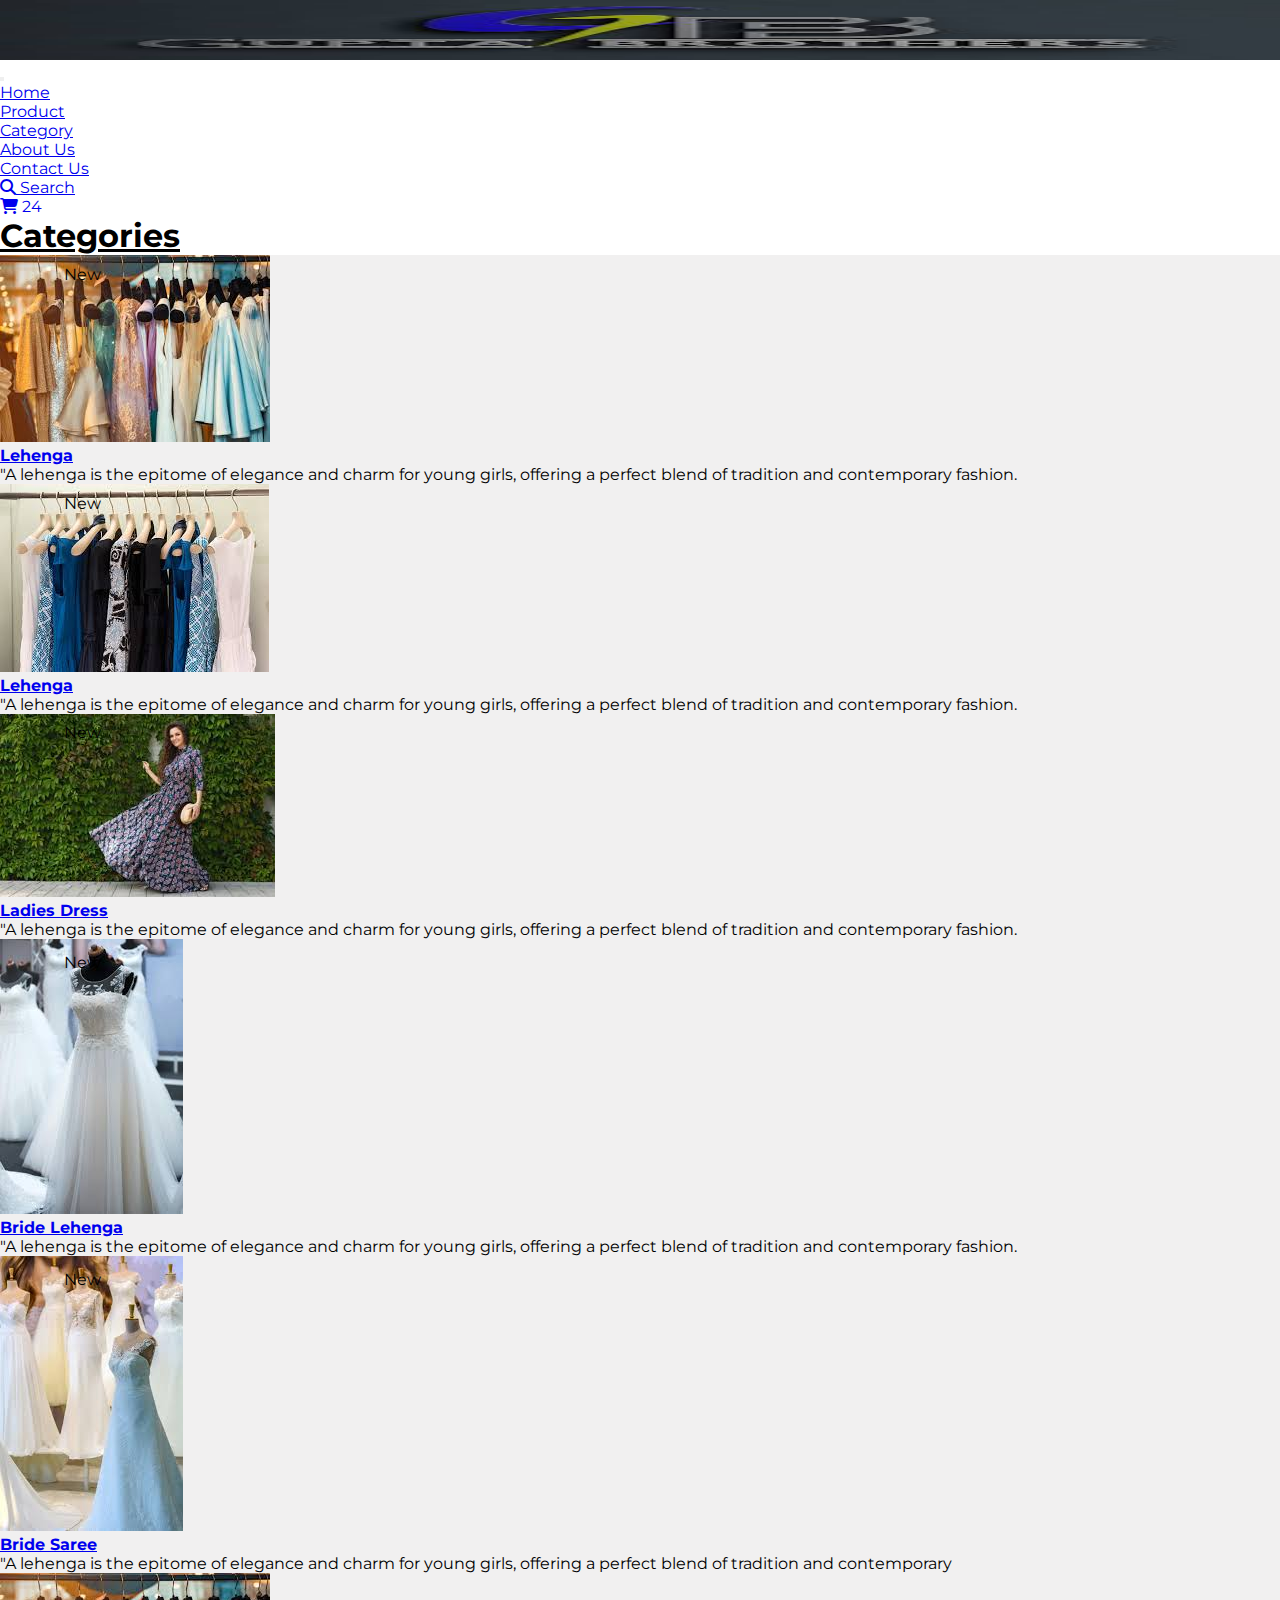
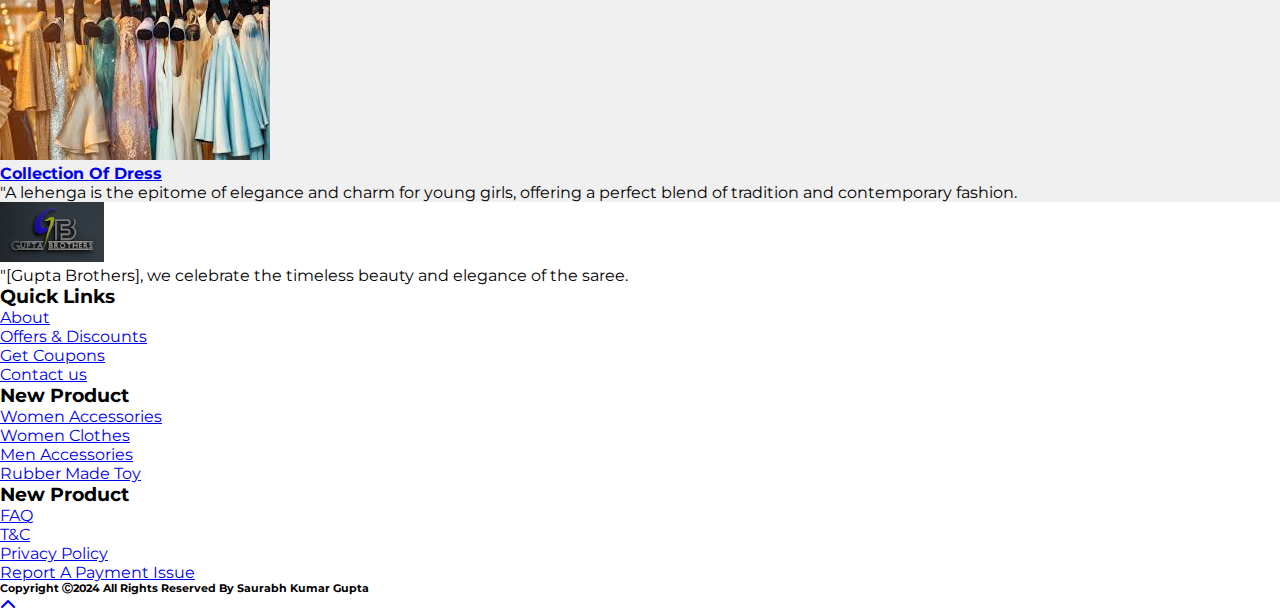
<file: category.html>
<!doctype html>
<html lang="en">
  <head>
    <!-- Required meta tags -->
    <meta charset="utf-8">
    <meta name="viewport" content="width=device-width, initial-scale=1, shrink-to-fit=no">

    <!-- Bootstrap CSS -->
    <link rel="stylesheet" href="https://cdn.jsdelivr.net/npm/bootstrap@4.5.3/dist/css/bootstrap.min.css" integrity="sha384-TX8t27EcRE3e/ihU7zmQxVncDAy5uIKz4rEkgIXeMed4M0jlfIDPvg6uqKI2xXr2" crossorigin="anonymous">
    <!-- fontawesome cdn link -->
    <link rel="stylesheet" href="https://cdnjs.cloudflare.com/ajax/libs/font-awesome/6.7.2/css/all.min.css" integrity="sha512-Evv84Mr4kqVGRNSgIGL/F/aIDqQb7xQ2vcrdIwxfjThSH8CSR7PBEakCr51Ck+w+/U6swU2Im1vVX0SVk9ABhg==" crossorigin="anonymous" referrerpolicy="no-referrer" />
    <link rel="stylesheet" href="style.css">
    <title>E-Commerce</title>
    <link rel="icon" href="assests/gb.jpeg" height="40">
  </head>
  <body id="#top">

    <!--Header menu section starts here-->
    <section class="header_menu" id="header_menu">
        <div class="container-fluid px-0 shadow">
            <nav class="navbar navbar-expand-lg navbar-light bg-warning py-1">
                  <a class="navbar-brand pl-5 pl-small-0" href="index.html"><img src="assests/gb.jpeg" class="img" height="60" width="100%" alt="logo"></a>
                  <button class="navbar-toggler" type="button" data-toggle="collapse" data-btarget="#navbarSupportedContent" aria-controls="navbarSupportedContent" aria-expanded="false" aria-label="Toggle navigation">
                    <span class="navbar-toggler-icon"></span>
                  </button>

                <div class="collapse navbar-collapse" id="navbarSupportedContent">
                    <ul class="navbar-nav mx-auto">
                          <li class="nav-item active"><a class="nav-link mx-5" href="index.html">Home<span class="sr-only">(current)</span></a></li>
                          <li class="nav-item active"><a class="nav-link me-5" href="product.html">Product</a></li>
                          <li class="nav-item active"><a class="nav-link mx-5" href="category.html">Category</a></li>
                          <li class="nav-item active"><a class="nav-link mx-5" href="about.html">About Us</a></li>
                          <li class="nav-item active"><a class="nav-link" href="contact.html">Contact Us</a></li>
                          <!--<li class="nav-item dropdown">
                            <a class="nav-link dropdown-toggle" href=# id="navbarDropdown" role="button" data-toggle="dropdown"
                            aria-haspopup="true" aria-expanded="false">
                            Dropdown
                          </a>
                          <div class="dropdown-menu" aria-labelledby="navbarDropdown">
                            <a class="dropdown-item" href="#">Action</a>
                            <a class="dropdown-item" href="#">Another action</a>
                            <div class="dropdown-divider"></div>
                            <a class="dropdown-item" href="#">Something else here</a>
                          </div>
                         </li> -->
                    </ul>
                    <div class="search mr-5">
                        <a href="search.html" class="btn btn-sm btn-primary"><i class="fa-solid fa-magnifying-glass"></i>     Search</a>
                    </div>
                    <div class="cart">
                        <a href="cart.html" class="btn btn-primary">
                            <i class="fas fa-shopping-cart fa-1x"></i>     24
                        </a>
                    </div>
                </div>
            </nav>
        </div>
   </section>
             <!--Header menu section ends here-->


                 <!--category starts here-->
                 <section class="products py-5" id="products">
                    <div class="container ">
                        <div class="section_title text-center mb-3">
                            <h1 class="text-capitalize">Categories</h1>
                        </div>
                        <div class="row">
                          <div class="col-md-4 col-12">
                            <div class="single_product shadow text-center p-1">
                                <div class="product_img">
                                    <a href="product.html"><img src="assests/cat1.jpeg" class="img img-fluid rounded" alt=""></a>
                                    <div class="new_product">
                                        <span class="badge py-2 px-3 badge-pill badge-danger">New</span>
                                    </div>
                                </div>
                                <div class="product-caption my-3">
                                    <h4><a href="product.html">Lehenga</a></h4>
                                </div>
                                <div class="mt-3">
                                    <p>"A lehenga is the epitome of elegance and charm for young girls, offering a perfect blend of tradition and contemporary fashion.
                                    </p>
                                </div>
                            </div>
                        </div>
                        <div class="col-md-4 col-12">
                            <div class="single_product shadow text-center p-1 mt-small-5 mb-small-5">
                                <div class="product_img">
                                    <a href="product.html"><img src="assests/cat2.jpeg" class="img img-fluid rounded" alt=""></a>
                                    <div class="new_product">
                                        <span class="badge py-2 px-3 badge-pill badge-danger">New</span>
                                    </div>
                                </div>
                                <div class="product-caption my-3">
                                    <h4><a href="product.html">Lehenga</a></h4>
                                </div>
                                <div class="mt-3">
                                    <p>"A lehenga is the epitome of elegance and charm for young girls, offering a perfect blend of tradition and contemporary fashion.</p>
                                </div>
                            </div>
                        </div>
                        <div class="col-md-4 col-12">
                            <div class="single_product shadow text-center p-1">
                                <div class="product_img">
                                    <a href="product.html"><img src="assests/cat3.jpeg" class="img img-fluid rounded" alt=""></a>
                                    <div class="new_product">
                                        <span class="badge py-2 px-3 badge-pill badge-danger">New</span>
                                    </div>
                                </div>
                                <div class="product-caption my-3">
                                    <h4><a href="product.html">Ladies Dress</a></h4>
                                </div>
                                <div class="mt-3">
                                    <p>"A lehenga is the epitome of elegance and charm for young girls, offering a perfect blend of tradition and contemporary fashion.</p>
                                </div>
                            </div>
                        </div>
                    <div class="row">
                        <div class="col-md-4 col-12 mt-5">
                            <div class="single_product shadow text-center">
                                <div class="product_img">
                                    <a href="product.html"><img src="assests/cat4.jpeg" class="img img-fluid rounded" alt=""></a>
                                    <div class="new_product">
                                        <span class="badge py-2 px-3 badge-pill badge-danger">New</span>
                                    </div>
                                </div>
                                <div class="product-caption my-3">
                                    <h4><a href="product.html">Bride Lehenga</a></h4>
                                </div>
                                <div class="mt-3">
                                    <p>"A lehenga is the epitome of elegance and charm for young girls, offering a perfect blend of tradition and contemporary fashion.</p>
                                </div>
                            </div>
                        </div>
                        <div class="col-md-4 col-12 mt-5">
                            <div class="single_product shadow text-center p-1 mt-small-5 mb-small-5">
                                <div class="product_img">
                                    <a href="product.html"><img src="assests/cat5.jpeg" class="img img-fluid rounded" alt=""></a>
                                    <div class="new_product">
                                        <span class="badge py-2 px-3 badge-pill badge-danger">New</span>
                                    </div>
                                </div>
                                <div class="product-caption my-3">
                                    <h4><a href="product.html">Bride Saree</a></h4>
                                </div>
                                <div class="mt-3">
                                    <p>"A lehenga is the epitome of elegance and charm for young girls, offering a perfect blend of tradition and contemporary</p>
                                </div>
                            </div>
                        </div>
                        <div class="col-md-4 col-12 mt-5">
                            <div class="single_product shadow text-center p-1">
                                <div class="product_img">
                                    <a href="product.html"><img src="assests/cat1.jpeg" class="img img-fluid rounded" alt=""></a>
                                </div>
                                <div class="product-caption my-3">
                                    <h4><a href="product.html">Collection Of Dress</a></h4>
                                </div>
                                <div class="mt-3">
                                    <p>"A lehenga is the epitome of elegance and charm for young girls, offering a perfect blend of tradition and contemporary fashion.</p>
                                </div>
                            </div>
                        </div>
                    </div>
                </div>
            </div>
        </section>
                     <!--category ends here-->

                     <section class="footer_section pt-5" id="footer_section">
                        <footer>
                            <div class="container-fluid border-top">
                                <div class="row">
                                    <div class="col-md-3 col-6 pl-5 pl-small-15">
                                        <div class="footer_title mt-2"><a href="index.html">
                                            <img src="assests/gb.jpeg" height="60" class="img" alt="logo"></a>
                                        </div>
                                        <div class="rcb mt-2">"[Gupta Brothers], we celebrate the timeless beauty and elegance of the saree.
            
            
                                        </div>
                                    </div>
                                    <div class="col-md-3 col-6">
                                        <div class="footer_title pt-3 mb-3"><h3>Quick Links</h3></div>
                                        <div class="footer_links">
                                            <ul>
                                                <li><a href="about.html">About</a></li>
                                                <li><a href="javascript:;">Offers & Discounts</a></li>
                                                <li><a href="javascript:;">Get Coupons</a></li>
                                                <li><a href="contact.html">Contact us</a></li>
                                            </ul>
                                        </div>
                                    </div>
                                    <div class="col-md-3 col-6">
                                        <div class="footer_title pt-3 mb-3"><h3>New Product</h3></div>
                                        <div class="footer_links">
                                            <ul>
                                                <li><a href="javascript:;">Women Accessories</a></li>
                                                <li><a href="javascript:;">Women Clothes</a></li>
                                                <li><a href="javascript:;">Men Accessories</a></li>
                                                <li><a href="javascript:;">Rubber Made Toy</a></li>
                                            </ul>
                                        </div>
                                    </div>
                                    <div class="col-md-3 col-6">
                                        <div class="footer_title pt-3 mb-3"><h3>New Product</h3></div>
                                        <div class="footer_links">
                                            <ul>
                                                <li><a href="javascript:;">FAQ</a></li>
                                                <li><a href="javascript:;">T&C</a></li>
                                                <li><a href="javascript:;">Privacy Policy</a></li>
                                                <li><a href="javascript:;">Report A Payment Issue</a></li>
                                            </ul>
                                        </div>
                                    </div>
                                </div>
                            </div>
                            <div class="border-top bg-secondary py-3">
                                <h6 class="text-center mt-3">Copyright &#9400;2024 All Rights Reserved By Saurabh Kumar Gupta</h6>
                            </div>
                        </footer>
                    </section>


                    <!--footer starts here-->
                    <section class="footer_section" id="footer_section">
                    </section>
                    <div class="backtop">
                        <a id="button" href="#top" class="btn btn-lg btn-outline-danger" role="button">
                            <i class="fas fa-chevron-up text-dark"></i>
                        </a>
                    </div>
                    <!--footer ends here-->


         <!-- Optional JavaScript -->
         <!-- jQuery First, than Popper.js, then Bootstrap JS -->
          <script src="https://code.jquery.com/jquery-3.5.1.slim.min.js" integrity="sha384-DfXdz2htPH0lsSSs5nCTpuj/zy4C+OGpamoFVy38MVBnE+IbbVYUew+OrCXaRkfj" crossorigin="anonymous"></script>
          <script src="https://cdn.jsdelivr.net/npm/popper.js@1.16.1/dist/umd/popper.min.js" integrity="sha384-9/reFTGAW83EW2RDu2S0VKaIzap3H66lZH81PoYlFhbGU+6BZp6G7niu735Sk7lN" crossorigin="anonymous"></script>
          <script src="https://cdn.jsdelivr.net/npm/bootstrap@4.5.3/dist/js/bootstrap.min.js" integrity="sha384-w1Q4orYjBQndcko6MimVbzY0tgp4pWB4lZ7lr30WKz0vr/aWKhXdBNmNb5D92v7s" crossorigin="anonymous"></script>
        
    </body>
        
</html>
</file>
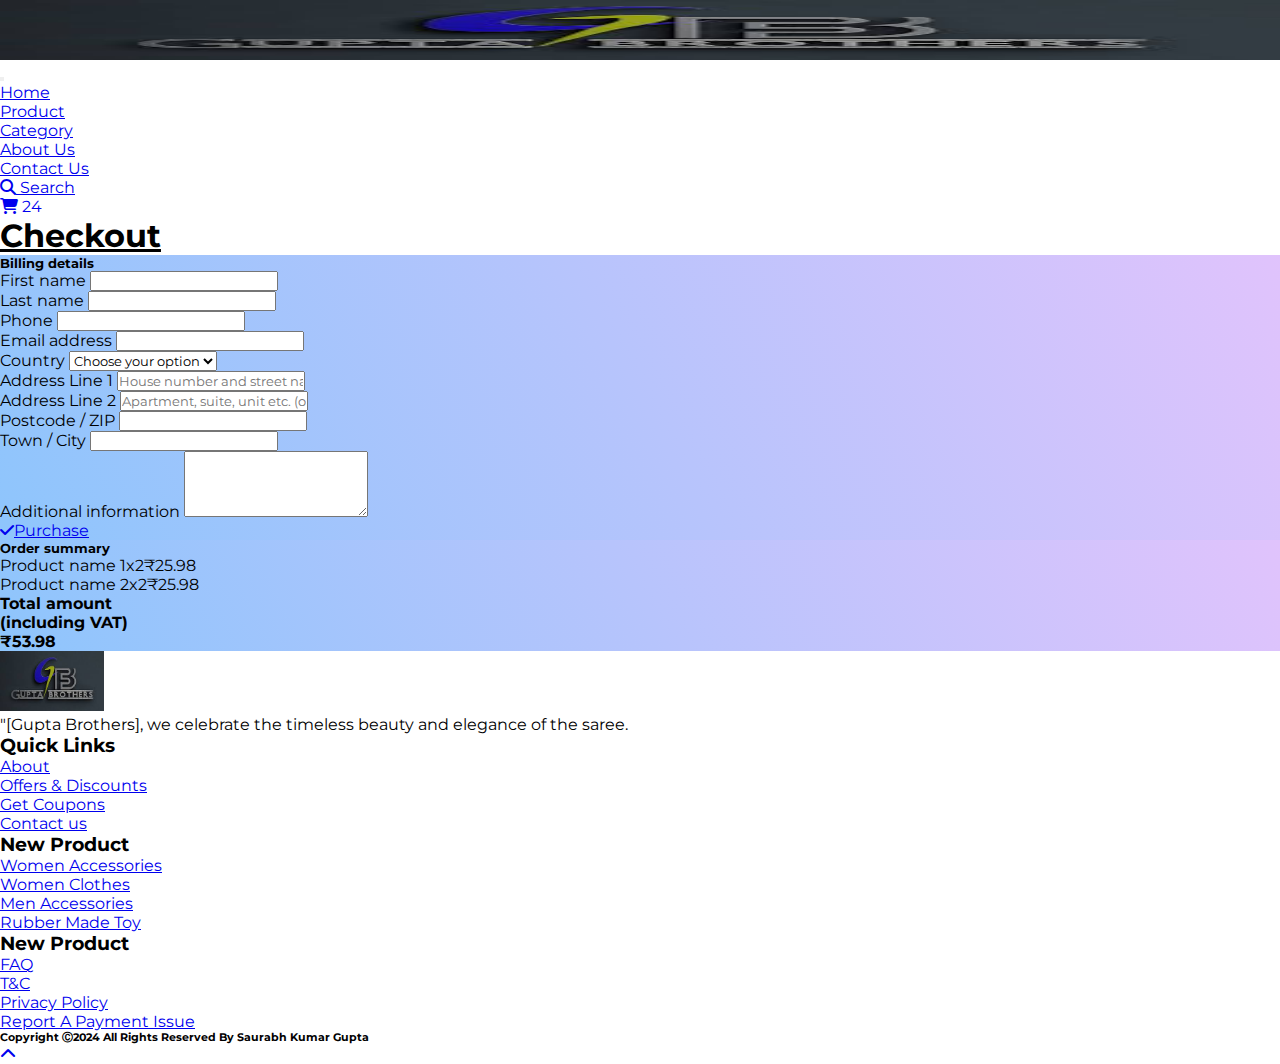
<file: checkout.html>
<!doctype html>
<html lang="en">
  <head>
    <!-- Required meta tags -->
    <meta charset="utf-8">
    <meta name="viewport" content="width=device-width, initial-scale=1, shrink-to-fit=no">

    <!-- Bootstrap CSS -->
    <link rel="stylesheet" href="https://cdn.jsdelivr.net/npm/bootstrap@4.5.3/dist/css/bootstrap.min.css" integrity="sha384-TX8t27EcRE3e/ihU7zmQxVncDAy5uIKz4rEkgIXeMed4M0jlfIDPvg6uqKI2xXr2" crossorigin="anonymous">
    <!-- fontawesome cdn link -->
    <link rel="stylesheet" href="https://cdnjs.cloudflare.com/ajax/libs/font-awesome/6.7.2/css/all.min.css" integrity="sha512-Evv84Mr4kqVGRNSgIGL/F/aIDqQb7xQ2vcrdIwxfjThSH8CSR7PBEakCr51Ck+w+/U6swU2Im1vVX0SVk9ABhg==" crossorigin="anonymous" referrerpolicy="no-referrer" />
    <link rel="stylesheet" href="style.css">
    <title>E-Commerce</title>
    <link rel="icon" href="assests/gb.jpeg" height="40">
  </head>
  <body id="#top">
    
                <!--Header menu section starts here-->
    <section class="header_menu" id="header_menu">
        <div class="container-fluid px-0 shadow">
            <nav class="navbar navbar-expand-lg navbar-light bg-warning py-1">
                  <a class="navbar-brand pl-5 pl-small-0" href="index.html"><img src="assests/gb.jpeg" class="img" height="60" width="100%" alt="logo"></a>
                  <button class="navbar-toggler" type="button" data-toggle="collapse" data-btarget="#navbarSupportedContent" aria-controls="navbarSupportedContent" aria-expanded="false" aria-label="Toggle navigation">
                    <span class="navbar-toggler-icon"></span>
                  </button>
  
                <div class="collapse navbar-collapse" id="navbarSupportedContent">
                    <ul class="navbar-nav mx-auto">
                          <li class="nav-item active"><a class="nav-link mx-5" href="index.html">Home<span class="sr-only">(current)</span></a></li>
                          <li class="nav-item active"><a class="nav-link me-5" href="product.html">Product</a></li>
                          <li class="nav-item active"><a class="nav-link mx-5" href="category.html">Category</a></li>
                          <li class="nav-item active"><a class="nav-link mx-5" href="about.html">About Us</a></li>
                          <li class="nav-item active"><a class="nav-link" href="contact.html">Contact Us</a></li>
                          <!--<li class="nav-item dropdown">
                            <a class="nav-link dropdown-toggle" href=# id="navbarDropdown" role="button" data-toggle="dropdown"
                            aria-haspopup="true" aria-expanded="false">
                            Dropdown
                          </a>
                          <div class="dropdown-menu" aria-labelledby="navbarDropdown">
                            <a class="dropdown-item" href="#">Action</a>
                            <a class="dropdown-item" href="#">Another action</a>
                            <div class="dropdown-divider"></div>
                            <a class="dropdown-item" href="#">Something else here</a>
                          </div>
                         </li> -->
                    </ul>
                    <div class="search mr-5">
                        <a href="search.html" class="btn btn-sm btn-primary"><i class="fa-solid fa-magnifying-glass"></i>     Search</a>
                    </div>
                    <div class="cart">
                        <a href="cart.html" class="btn btn-primary">
                            <i class="fas fa-shopping-cart fa-1x"></i>     24
                        </a>
                    </div>
                </div>
            </nav>
        </div>
   </section>
             <!--Header menu section ends here-->
                 
                 
                 <!--Checkout starts here-->
                 <section class="Checkout mt-5" id="Checkout">
                    <div class="container ">
                        <div class="section_title text-center mb-5">
                            <h1 class="text-capitalize">Checkout</h1>
                        </div>
                        <div class="row">
                            <!--Grid column-->
                            <div class="col-lg-8">
                                <!-- Card -->
                                 <div class="card bg_checkout_1 pb-5">
                                    <div class="card-body">
                                        <h5 class="mb-5">Billing details</h5>
                                        <!-- Grid row -->
                                         <div class="row">
                                            <!-- Grid column -->
                                             <div class="col-lg-6">
                                                <!-- First name -->
                                                 <div class="form-group mb-0 mb-lg-4">
                                                    <label for="firstName">First name</label>
                                                    <input type="text" id="firstName" class="form-control mb-0 mb-lg-2">
                                                </div>
                                            </div>
                                            <!-- Grid column -->
                                             <!-- Grid column -->
                                              <div class="col-lg-6">
                                                <!-- Last name -->
                                                 <div class="form-group md-outline">
                                                    <label for="lastName">Last name</label>
                                                    <input type="text" id="lastName" class="form-control">
                                                </div>
                                            </div>
                                            <!-- Grid column -->
                                            </div>
                                            <!-- Grid row -->
                                             <!-- Phone -->
                                              <div class="form-group">
                                                <label for="form18">Phone</label>
                                                <input type="number" id="form18" class="form-control">
                                            </div>
                                            <!-- Email address -->
                                             <div class="form-group">
                                                <label for="form19">Email address</label>
                                                <input type="email" id="form19" class="form-control">
                                            </div>
                                            <!-- Country -->
                                             <div class="d-flex flex-wrap">
                                                <div class="w-100">
                                                    <label>Country</label>
                                                    <select class="custom-select form-group">
                                                        <option value="" selected>Choose your option</option>
                                                        <option value="1">Option 1</option>
                                                        <option value="2">Option 2</option>
                                                        <option value="3">Option 3</option>
                                                    </select>
                                                </div>
                                            </div>
                                            <!-- Address Part 1 -->
                                             <div class="form-group">
                                                <label for="form14">Address Line 1</label>
                                                <input type="text" id="form14" placeholder="House number and street name" class="form-control">
                                            </div>
                                            <!-- Address Part 2 -->
                                             <div class="form-group">
                                                <label for="form15">Address Line 2</label>
                                                <input type="text" id="form15" placeholder="Apartment, suite, unit etc. (optional)" class="form-control">
                                            </div>
                                            <!-- Postcode / ZIP -->
                                             <div class="form-group">
                                                <label for="form16">Postcode / ZIP</label>
                                                <input type="text" id="form16" class="form-control">
                                            </div>
                                            <!-- Town / City -->
                                             <div class="form-group">
                                                <label for="form17">Town / City</label>
                                                <input type="text" id="form17" class="form-control">
                                            </div>
                                            <!-- Additional information -->
                                             <div class="form-group">
                                                <label for="form76">Additional information</label>
                                                <textarea id="form76" class="md-textarea form-control" rows="4"></textarea>
                                            </div>
                                            <!-- <button class="btn btn-success"><i class="fa fa-check"></i>Purchase</button> -->
                                             <div class="text-center">
                                                <a href="order_confirmation.html" class="btn btn-primary">
                                                    <i class="fa fa-check mr-2"></i>Purchase
                                                </a>
                                            </div>
                                        </div>
                                    </div>
                                    <!-- Card -->
                                    </div>
                                    <!--Grid column-->
                                    <!--Grid column-->
                                    <div class="col-lg-4 bg_checkout_1 h-25 rounded">
                                        <!-- Card -->
                                         <div class="mb-3">
                                            <div class="pt-4">
                                                <h5 class="mb-3">Order summary</h5>
                                                <ul class="list-group list-group-flush">
                                                    <li class="list-group-item d-flex justify-content-between align-items-center border-0 px-0 pb-2">
                                                        <span>Product name 1</span><span>x2</span><span>₹25.98</span>
                                                    </li>
                                                    <li class="list-group-item d-flex justify-content-between align-items-center border-0 px-0 pb-2">
                                                        <span>Product name 2</span><span>x2</span><span>₹25.98</span>
                                                    </li>
                                                    <li class="list-group-item d-flex justify-content-between align-items-center border-top px-0 mb-3">
                                                        <div>
                                                            <strong>Total amount</strong>
                                                            <strong><p class="mb-0">(including VAT)</p></strong>
                                                        </div>
                                                        <span><strong>₹53.98</strong></span>
                                                    </li>
                                                </ul>
                                            </div>
                                        </div>
                                        <!-- Card -->
                                        </div>
                                        <!--Grid column-->
                                    </div>
                                </div>
                            </section>
                            <!--Checkout ends here-->
                             
                            
                            <!--footer starts here-->
                            <section class="footer_section pt-5" id="footer_section">
                                <footer>
                                    <div class="container-fluid border-top">
                                        <div class="row">
                                            <div class="col-md-3 col-6 pl-5 pl-small-15">
                                                <div class="footer_title mt-2"><a href="index.html">
                                                    <img src="assests/gb.jpeg" height="60" class="img" alt="logo"></a>
                                                </div>
                                                <div class="rcb mt-2">"[Gupta Brothers], we celebrate the timeless beauty and elegance of the saree.
                    
                    
                                                </div>
                                            </div>
                                            <div class="col-md-3 col-6">
                                                <div class="footer_title pt-3 mb-3"><h3>Quick Links</h3></div>
                                                <div class="footer_links">
                                                    <ul>
                                                        <li><a href="about.html">About</a></li>
                                                        <li><a href="javascript:;">Offers & Discounts</a></li>
                                                        <li><a href="javascript:;">Get Coupons</a></li>
                                                        <li><a href="contact.html">Contact us</a></li>
                                                    </ul>
                                                </div>
                                            </div>
                                            <div class="col-md-3 col-6">
                                                <div class="footer_title pt-3 mb-3"><h3>New Product</h3></div>
                                                <div class="footer_links">
                                                    <ul>
                                                        <li><a href="javascript:;">Women Accessories</a></li>
                                                        <li><a href="javascript:;">Women Clothes</a></li>
                                                        <li><a href="javascript:;">Men Accessories</a></li>
                                                        <li><a href="javascript:;">Rubber Made Toy</a></li>
                                                    </ul>
                                                </div>
                                            </div>
                                            <div class="col-md-3 col-6">
                                                <div class="footer_title pt-3 mb-3"><h3>New Product</h3></div>
                                                <div class="footer_links">
                                                    <ul>
                                                        <li><a href="javascript:;">FAQ</a></li>
                                                        <li><a href="javascript:;">T&C</a></li>
                                                        <li><a href="javascript:;">Privacy Policy</a></li>
                                                        <li><a href="javascript:;">Report A Payment Issue</a></li>
                                                    </ul>
                                                </div>
                                            </div>
                                        </div>
                                    </div>
                                    <div class="border-top bg-secondary py-3">
                                        <h6 class="text-center mt-3">Copyright &#9400;2024 All Rights Reserved By Saurabh Kumar Gupta</h6>
                                    </div>
                                </footer>
                            </section>
                            <div class="backtop">
                                <a id="button" href="#top" class="btn btn-lg btn-outline-danger" role="button">
                                    <i class="fas fa-chevron-up text-dark"></i>
                                </a>
                            </div>
                            <!--footer ends here-->
                            
                            
                            <!-- Optional JavaScript -->
                             <!-- jQuery First, than Popper.js, then Bootstrap JS -->
                              <script src="https://code.jquery.com/jquery-3.5.1.slim.min.js" integrity="sha384-DfXdz2htPH0lsSSs5nCTpuj/zy4C+OGpamoFVy38MVBnE+IbbVYUew+OrCXaRkfj" crossorigin="anonymous"></script>
                              <script src="https://cdn.jsdelivr.net/npm/popper.js@1.16.1/dist/umd/popper.min.js" integrity="sha384-9/reFTGAW83EW2RDu2S0VKaIzap3H66lZH81PoYlFhbGU+6BZp6G7niu735Sk7lN" crossorigin="anonymous"></script>
                              <script src="https://cdn.jsdelivr.net/npm/bootstrap@4.5.3/dist/js/bootstrap.min.js" integrity="sha384-w1Q4orYjBQndcko6MimVbzY0tgp4pWB4lZ7lr30WKz0vr/aWKhXdBNmNb5D92v7s" crossorigin="anonymous"></script>
                            
    </body>

</html>
</file>
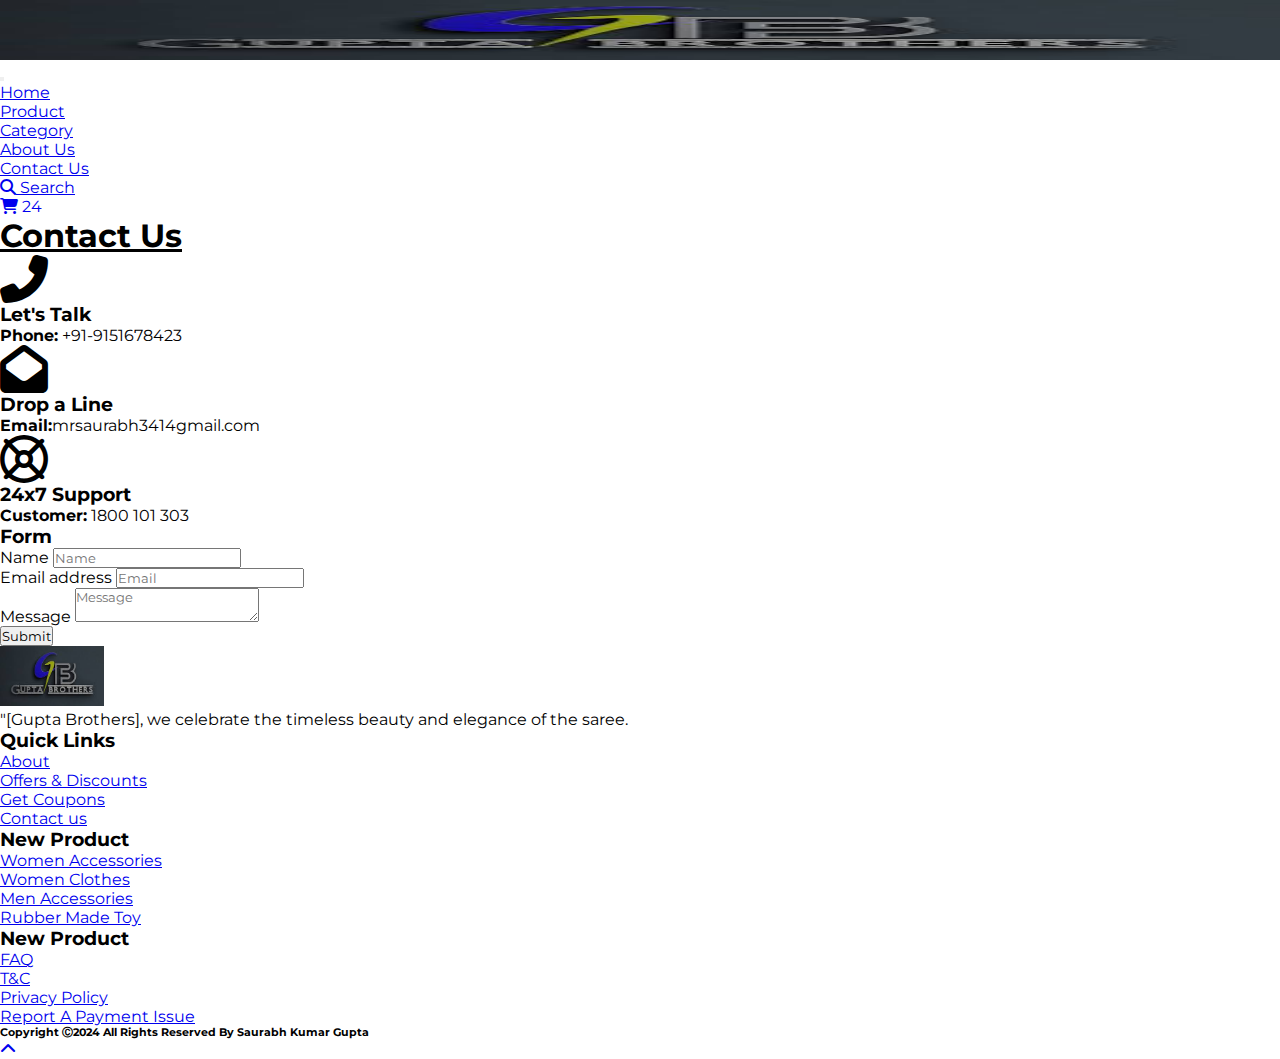
<file: contact.html>
<!doctype html>
<html lang="en">
  <head>
    <!-- Required meta tags -->
    <meta charset="utf-8">
    <meta name="viewport" content="width=device-width, initial-scale=1, shrink-to-fit=no">

    <!-- Bootstrap CSS -->
    <link rel="stylesheet" href="https://cdn.jsdelivr.net/npm/bootstrap@4.5.3/dist/css/bootstrap.min.css" integrity="sha384-TX8t27EcRE3e/ihU7zmQxVncDAy5uIKz4rEkgIXeMed4M0jlfIDPvg6uqKI2xXr2" crossorigin="anonymous">
    <!-- fontawesome cdn link -->
    <link rel="stylesheet" href="https://cdnjs.cloudflare.com/ajax/libs/font-awesome/6.7.2/css/all.min.css" integrity="sha512-Evv84Mr4kqVGRNSgIGL/F/aIDqQb7xQ2vcrdIwxfjThSH8CSR7PBEakCr51Ck+w+/U6swU2Im1vVX0SVk9ABhg==" crossorigin="anonymous" referrerpolicy="no-referrer" />
    <link rel="stylesheet" href="style.css">
    <title>E-Commerce</title>
    <link rel="icon" href="assests/gb.jpeg" height="40">
  </head>
  <body id="#top">

    <!--Header menu section starts here-->
    <section class="header_menu" id="header_menu">
        <div class="container-fluid px-0 shadow">
            <nav class="navbar navbar-expand-lg navbar-light bg-warning py-1">
                  <a class="navbar-brand pl-5 pl-small-0" href="index.html"><img src="assests/gb.jpeg" class="img" height="60" width="100%" alt="logo"></a>
                  <button class="navbar-toggler" type="button" data-toggle="collapse" data-btarget="#navbarSupportedContent" aria-controls="navbarSupportedContent" aria-expanded="false" aria-label="Toggle navigation">
                    <span class="navbar-toggler-icon"></span>
                  </button>

                <div class="collapse navbar-collapse" id="navbarSupportedContent">
                    <ul class="navbar-nav mx-auto">
                          <li class="nav-item active"><a class="nav-link mx-5" href="index.html">Home<span class="sr-only">(current)</span></a></li>
                          <li class="nav-item active"><a class="nav-link me-5" href="product.html">Product</a></li>
                          <li class="nav-item active"><a class="nav-link mx-5" href="category.html">Category</a></li>
                          <li class="nav-item active"><a class="nav-link mx-5" href="about.html">About Us</a></li>
                          <li class="nav-item active"><a class="nav-link" href="contact.html">Contact Us</a></li>
                          <!--<li class="nav-item dropdown">
                            <a class="nav-link dropdown-toggle" href=# id="navbarDropdown" role="button" data-toggle="dropdown"
                            aria-haspopup="true" aria-expanded="false">
                            Dropdown
                          </a>
                          <div class="dropdown-menu" aria-labelledby="navbarDropdown">
                            <a class="dropdown-item" href="#">Action</a>
                            <a class="dropdown-item" href="#">Another action</a>
                            <div class="dropdown-divider"></div>
                            <a class="dropdown-item" href="#">Something else here</a>
                          </div>
                         </li> -->
                    </ul>
                    <div class="search mr-5">
                        <a href="search.html" class="btn btn-sm btn-primary"><i class="fa-solid fa-magnifying-glass"></i>     Search</a>
                    </div>
                    <div class="cart">
                        <a href="cart.html" class="btn btn-primary">
                            <i class="fas fa-shopping-cart fa-1x"></i>     24
                        </a>
                    </div>
                </div>
            </nav>
        </div>
   </section>
             <!--Header menu section ends here-->
                 
                 
                 <!--contact starts here-->
                 <section class="contact mt-5" id="contact">
                    <div class="container ">
                        <div class="section_title text-center mb-5">
                            <h1 class="text-capitalize">Contact Us</h1>
                        </div>
                        <div class="row mb-5">
                            <div class="col-md-4 col-12">
                                <div class="border border-success rounded shadow text-center p-3">
                                    <div class="mb-4">
                                        <i class="fas fa-phone-alt fa-3x"></i>
                                    </div>
                                    <div>
                                        <h3>Let's Talk</h3>
                                        <p><b>Phone:</b> +91-9151678423</p>
                                    </div>
                                </div>
                            </div>
                            <div class="col-md-4 col-12">
                                <div class="border border-success rounded shadow text-center p-3">
                                    <div class="mb-4">
                                        <i class="fas fa-envelope-open fa-3x"></i>
                                    </div>
                                    <div>
                                        <h3>Drop a Line</h3>
                                        <p><b>Email:</b>mrsaurabh3414gmail.com</p>
                                    </div>
                                </div>
                            </div>
                            <div class="col-md-4 col-12">
                                <div class="border border-success rounded shadow text-center p-3">
                                    <div class="mb-4">
                                        <i class="far fa-life-ring fa-3x"></i>
                                    </div>
                                    <div>
                                        <h3>24x7 Support</h3>
                                        <p><b>Customer:</b> 1800 101 303</p>
                                    </div>
                                </div>
                            </div>
                        </div>
                        <div class="row">
                            <div class="col-md-8 col-10 mx-auto mb-3 my-5 py-5 border shadow">
                                <h3 class="text-center mb-3">Form</h3>
                                <form action="contact.html" method="POST" id="form">
                                    <div class="form-group">
                                        <label>Name</label>
                                        <input name="name" id="name" type="text" placeholder="Name" class="form-control">
                                    </div>
                                    <div class="form-group">
                                        <label>Email address</label>
                                        <input name="email" id="email" type="email" placeholder="Email"
                                        class="form-control">
                                    </div>
                                    <div class="form-group">
                                        <label>Message</label>
                                        <textarea name="msg" id="msg" class="form-control" placeholder="Message"></textarea>
                                    </div>
                                    <button type="submit" class="btn btn-primary btn-block">Submit</button>
                                </form>
                            </div>
                        </div>
                    </div>
                </section>
                <!--contact ends here-->
                
                
                <!--footer starts here-->
                <section class="footer_section pt-5" id="footer_section">
                    <footer>
                        <div class="container-fluid border-top">
                            <div class="row">
                                <div class="col-md-3 col-6 pl-5 pl-small-15">
                                    <div class="footer_title mt-2"><a href="index.html">
                                        <img src="assests/gb.jpeg" height="60" class="img" alt="logo"></a>
                                    </div>
                                    <div class="rcb mt-2">"[Gupta Brothers], we celebrate the timeless beauty and elegance of the saree.
        
        
                                    </div>
                                </div>
                                <div class="col-md-3 col-6">
                                    <div class="footer_title pt-3 mb-3"><h3>Quick Links</h3></div>
                                    <div class="footer_links">
                                        <ul>
                                            <li><a href="about.html">About</a></li>
                                            <li><a href="javascript:;">Offers & Discounts</a></li>
                                            <li><a href="javascript:;">Get Coupons</a></li>
                                            <li><a href="contact.html">Contact us</a></li>
                                        </ul>
                                    </div>
                                </div>
                                <div class="col-md-3 col-6">
                                    <div class="footer_title pt-3 mb-3"><h3>New Product</h3></div>
                                    <div class="footer_links">
                                        <ul>
                                            <li><a href="javascript:;">Women Accessories</a></li>
                                            <li><a href="javascript:;">Women Clothes</a></li>
                                            <li><a href="javascript:;">Men Accessories</a></li>
                                            <li><a href="javascript:;">Rubber Made Toy</a></li>
                                        </ul>
                                    </div>
                                </div>
                                <div class="col-md-3 col-6">
                                    <div class="footer_title pt-3 mb-3"><h3>New Product</h3></div>
                                    <div class="footer_links">
                                        <ul>
                                            <li><a href="javascript:;">FAQ</a></li>
                                            <li><a href="javascript:;">T&C</a></li>
                                            <li><a href="javascript:;">Privacy Policy</a></li>
                                            <li><a href="javascript:;">Report A Payment Issue</a></li>
                                        </ul>
                                    </div>
                                </div>
                            </div>
                        </div>
                        <div class="border-top bg-secondary py-3">
                            <h6 class="text-center mt-3">Copyright &#9400;2024 All Rights Reserved By Saurabh Kumar Gupta</h6>
                        </div>
                    </footer>
                </section>
                <div class="backtop">
                  <a id="button" href="#top" class="btn btn-lg btn-outline-danger" role="button">
                    <i class="fas fa-chevron-up text-dark"></i>
                  </a>
                </div>
                <!--footer ends here-->
                
                
                <!-- Optional JavaScript -->
                 <!-- jQuery First, than Popper.js, then Bootstrap JS -->
                  <script src="https://code.jquery.com/jquery-3.5.1.slim.min.js" integrity="sha384-DfXdz2htPH0lsSSs5nCTpuj/zy4C+OGpamoFVy38MVBnE+IbbVYUew+OrCXaRkfj" crossorigin="anonymous"></script>
                  <script src="https://cdn.jsdelivr.net/npm/popper.js@1.16.1/dist/umd/popper.min.js" integrity="sha384-9/reFTGAW83EW2RDu2S0VKaIzap3H66lZH81PoYlFhbGU+6BZp6G7niu735Sk7lN" crossorigin="anonymous"></script>
                  <script src="https://cdn.jsdelivr.net/npm/bootstrap@4.5.3/dist/js/bootstrap.min.js" integrity="sha384-w1Q4orYjBQndcko6MimVbzY0tgp4pWB4lZ7lr30WKz0vr/aWKhXdBNmNb5D92v7s" crossorigin="anonymous"></script>
                
    </body>
    
</html>
<script>
    /* Form Validation */
    $(document).ready(function() {

        $('#form').submit(function(e) {

            /*Get Values */
            var name = $('#name').val().trim();
            var name = $('#email').val().trim();
            var name = $('#msg').val().trim();

            //reset the errors
            $(".error").remove();

            var isValidForm = true;

            //Validation Conditions here
            if (name.length < 1) {
                $('#name').after('<span class="error">This field is required</span>');
                var isValidForm = false;
            }
            if (email.length < 1) {
                $('#email').after('<span class="error">This field is required</span>');
                var isValidForm = false;
            }
            return isValidForm; //if isValidForm is true then form submits else submission stopped

        });

    });
</script>
</file>
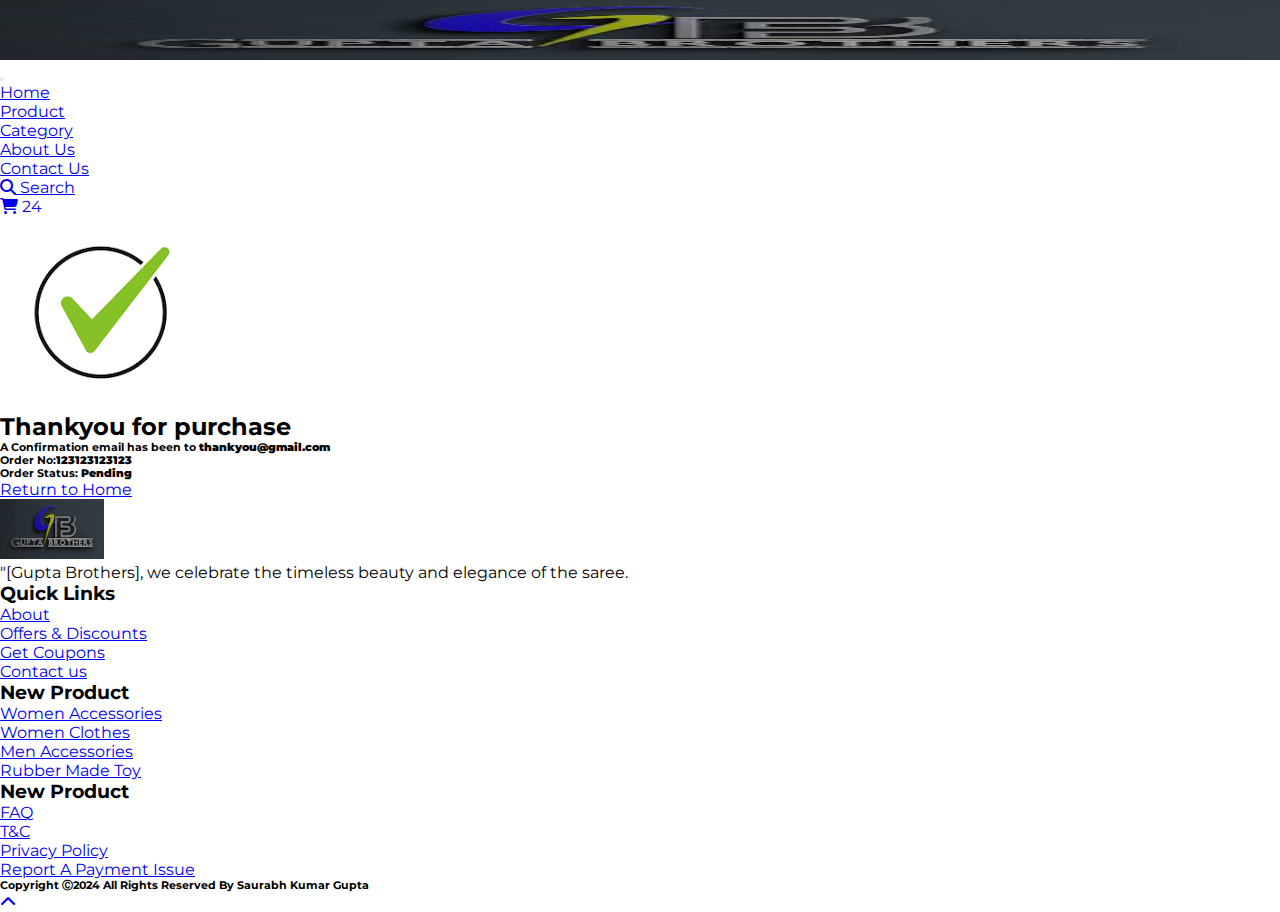
<file: order_confirmation.html>
<!doctype html>
<html lang="en">
  <head>
    <!-- Required meta tags -->
    <meta charset="utf-8">
    <meta name="viewport" content="width=device-width, initial-scale=1, shrink-to-fit=no">

    <!-- Bootstrap CSS -->
    <link rel="stylesheet" href="https://cdn.jsdelivr.net/npm/bootstrap@4.5.3/dist/css/bootstrap.min.css" integrity="sha384-TX8t27EcRE3e/ihU7zmQxVncDAy5uIKz4rEkgIXeMed4M0jlfIDPvg6uqKI2xXr2" crossorigin="anonymous">
    <!-- fontawesome cdn link -->
    <link rel="stylesheet" href="https://cdnjs.cloudflare.com/ajax/libs/font-awesome/6.7.2/css/all.min.css" integrity="sha512-Evv84Mr4kqVGRNSgIGL/F/aIDqQb7xQ2vcrdIwxfjThSH8CSR7PBEakCr51Ck+w+/U6swU2Im1vVX0SVk9ABhg==" crossorigin="anonymous" referrerpolicy="no-referrer" />
    <link rel="stylesheet" href="style.css">
    <title>E-Commerce</title>
    <link rel="icon" href="assests/gb.jpeg" height="40">
  </head>
  <body id="#top">
                 <!--Header menu section starts here-->
    <section class="header_menu" id="header_menu">
        <div class="container-fluid px-0 shadow">
            <nav class="navbar navbar-expand-lg navbar-light bg-warning py-1">
                  <a class="navbar-brand pl-5 pl-small-0" href="index.html"><img src="assests/gb.jpeg" class="img" height="60" width="100%" alt="logo"></a>
                  <button class="navbar-toggler" type="button" data-toggle="collapse" data-btarget="#navbarSupportedContent" aria-controls="navbarSupportedContent" aria-expanded="false" aria-label="Toggle navigation">
                    <span class="navbar-toggler-icon"></span>
                  </button>
  
                <div class="collapse navbar-collapse" id="navbarSupportedContent">
                    <ul class="navbar-nav mx-auto">
                          <li class="nav-item active"><a class="nav-link mx-5" href="index.html">Home<span class="sr-only">(current)</span></a></li>
                          <li class="nav-item active"><a class="nav-link me-5" href="product.html">Product</a></li>
                          <li class="nav-item active"><a class="nav-link mx-5" href="category.html">Category</a></li>
                          <li class="nav-item active"><a class="nav-link mx-5" href="about.html">About Us</a></li>
                          <li class="nav-item active"><a class="nav-link" href="contact.html">Contact Us</a></li>
                          <!--<li class="nav-item dropdown">
                            <a class="nav-link dropdown-toggle" href=# id="navbarDropdown" role="button" data-toggle="dropdown"
                            aria-haspopup="true" aria-expanded="false">
                            Dropdown
                          </a>
                          <div class="dropdown-menu" aria-labelledby="navbarDropdown">
                            <a class="dropdown-item" href="#">Action</a>
                            <a class="dropdown-item" href="#">Another action</a>
                            <div class="dropdown-divider"></div>
                            <a class="dropdown-item" href="#">Something else here</a>
                          </div>
                         </li> -->
                    </ul>
                    <div class="search mr-5">
                        <a href="search.html" class="btn btn-sm btn-primary"><i class="fa-solid fa-magnifying-glass"></i>     Search</a>
                    </div>
                    <div class="cart">
                        <a href="cart.html" class="btn btn-primary">
                            <i class="fas fa-shopping-cart fa-1x"></i>     24
                        </a>
                    </div>
                </div>
            </nav>
        </div>
   </section>
             <!--Header menu section ends here-->
                 
                 
                 <!--order_confirmation starts here-->
                 <section class="order_confirmation mt-5 " id="order_confirmation">
                    <div class="container">
                        <div class="section_title text-center mb-5">
                            <h1 class="text-capitalize"Order Confirmation></h1>
                        </div>
                        <div class="row">
                            <div class="col-md-6 mx-auto text-center">
                                <div>
                                    <img src="assests/o1.png" class="img img-fluid" alt="image">
                                </div>
                                <div>
                                    <h2>Thankyou for purchase</h2>
                                    <h6>A Confirmation email has been to <b>thankyou@gmail.com</b></h6>
                                    <h6><span class="mr-2">Order No:</span><span><b>123123123123</b></span></h6>
                                    <h6>
                                        <span class="mr-2">Order Status:</span>
                                        <span>
                                            <b>
                                                <span class="badge badge-danger">Pending</span>
                                            </b>
                                        </span>
                                    </h6>
                                    <a href="index.html" class="btn btn-primary btn-lg mt-5">Return to Home</a>
                                </div>
                            </div>
                        </div>
                    </div>
                </section>
                <!--order_confirmation ends here-->
                
                
                <!--footer starts here-->
                <section class="footer_section pt-5" id="footer_section">
                    <footer>
                        <div class="container-fluid border-top">
                            <div class="row">
                                <div class="col-md-3 col-6 pl-5 pl-small-15">
                                    <div class="footer_title mt-2"><a href="index.html">
                                        <img src="assests/gb.jpeg" height="60" class="img" alt="logo"></a>
                                    </div>
                                    <div class="rcb mt-2">"[Gupta Brothers], we celebrate the timeless beauty and elegance of the saree.
        
        
                                    </div>
                                </div>
                                <div class="col-md-3 col-6">
                                    <div class="footer_title pt-3 mb-3"><h3>Quick Links</h3></div>
                                    <div class="footer_links">
                                        <ul>
                                            <li><a href="about.html">About</a></li>
                                            <li><a href="javascript:;">Offers & Discounts</a></li>
                                            <li><a href="javascript:;">Get Coupons</a></li>
                                            <li><a href="contact.html">Contact us</a></li>
                                        </ul>
                                    </div>
                                </div>
                                <div class="col-md-3 col-6">
                                    <div class="footer_title pt-3 mb-3"><h3>New Product</h3></div>
                                    <div class="footer_links">
                                        <ul>
                                            <li><a href="javascript:;">Women Accessories</a></li>
                                            <li><a href="javascript:;">Women Clothes</a></li>
                                            <li><a href="javascript:;">Men Accessories</a></li>
                                            <li><a href="javascript:;">Rubber Made Toy</a></li>
                                        </ul>
                                    </div>
                                </div>
                                <div class="col-md-3 col-6">
                                    <div class="footer_title pt-3 mb-3"><h3>New Product</h3></div>
                                    <div class="footer_links">
                                        <ul>
                                            <li><a href="javascript:;">FAQ</a></li>
                                            <li><a href="javascript:;">T&C</a></li>
                                            <li><a href="javascript:;">Privacy Policy</a></li>
                                            <li><a href="javascript:;">Report A Payment Issue</a></li>
                                        </ul>
                                    </div>
                                </div>
                            </div>
                        </div>
                        <div class="border-top bg-secondary py-3">
                            <h6 class="text-center mt-3">Copyright &#9400;2024 All Rights Reserved By Saurabh Kumar Gupta</h6>
                        </div>
                    </footer>
                </section>
                <div class="backtop">
                  <a id="button" href="#top" class="btn btn-lg btn-outline-danger" role="button">
                    <i class="fas fa-chevron-up text-dark"></i>
                  </a>
                </div>
                
                
                <!--footer ends here-->
                
                
                <!-- Optional JavaScript -->
                 <!-- jQuery First, than Popper.js, then Bootstrap JS -->
                  <script src="https://code.jquery.com/jquery-3.5.1.slim.min.js" integrity="sha384-DfXdz2htPH0lsSSs5nCTpuj/zy4C+OGpamoFVy38MVBnE+IbbVYUew+OrCXaRkfj" crossorigin="anonymous"></script>
                  <script src="https://cdn.jsdelivr.net/npm/popper.js@1.16.1/dist/umd/popper.min.js" integrity="sha384-9/reFTGAW83EW2RDu2S0VKaIzap3H66lZH81PoYlFhbGU+6BZp6G7niu735Sk7lN" crossorigin="anonymous"></script>
                  <script src="https://cdn.jsdelivr.net/npm/bootstrap@4.5.3/dist/js/bootstrap.min.js" integrity="sha384-w1Q4orYjBQndcko6MimVbzY0tgp4pWB4lZ7lr30WKz0vr/aWKhXdBNmNb5D92v7s" crossorigin="anonymous"></script>
    
    </body>

</html>
</file>
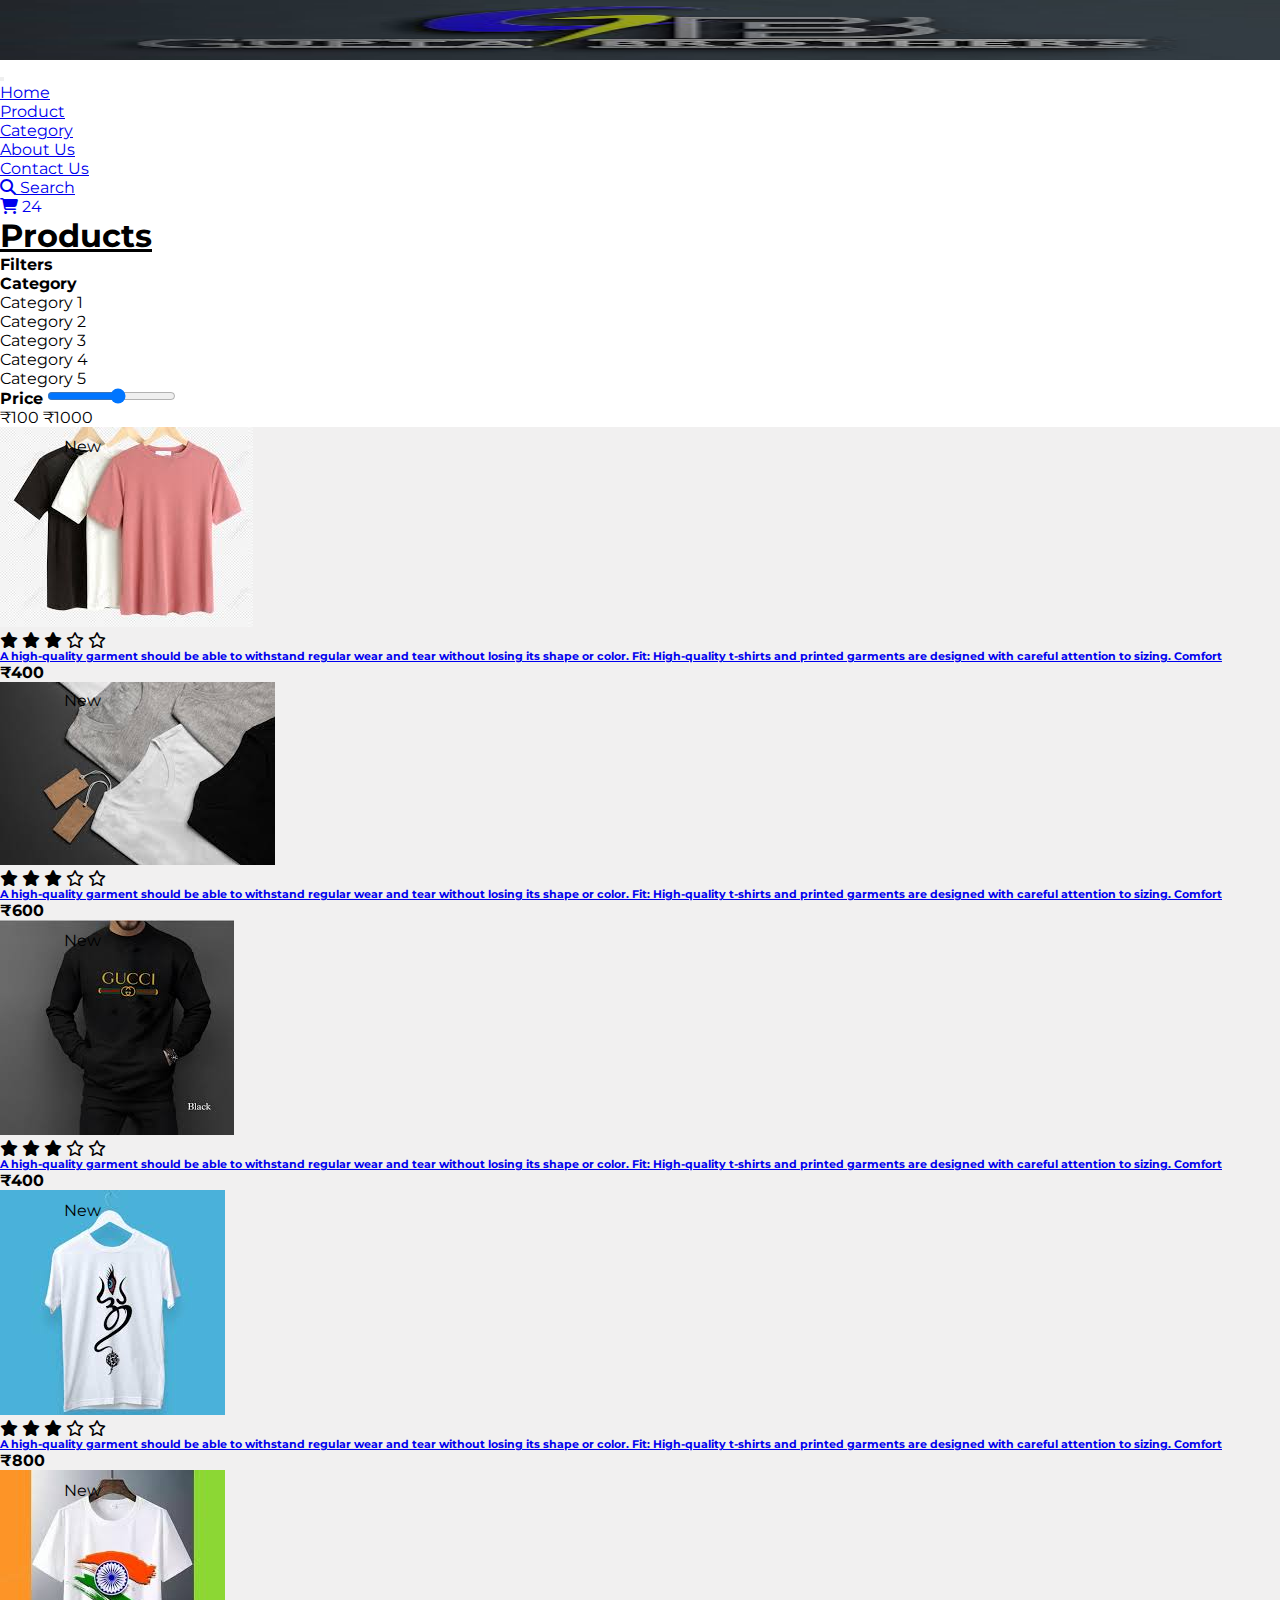
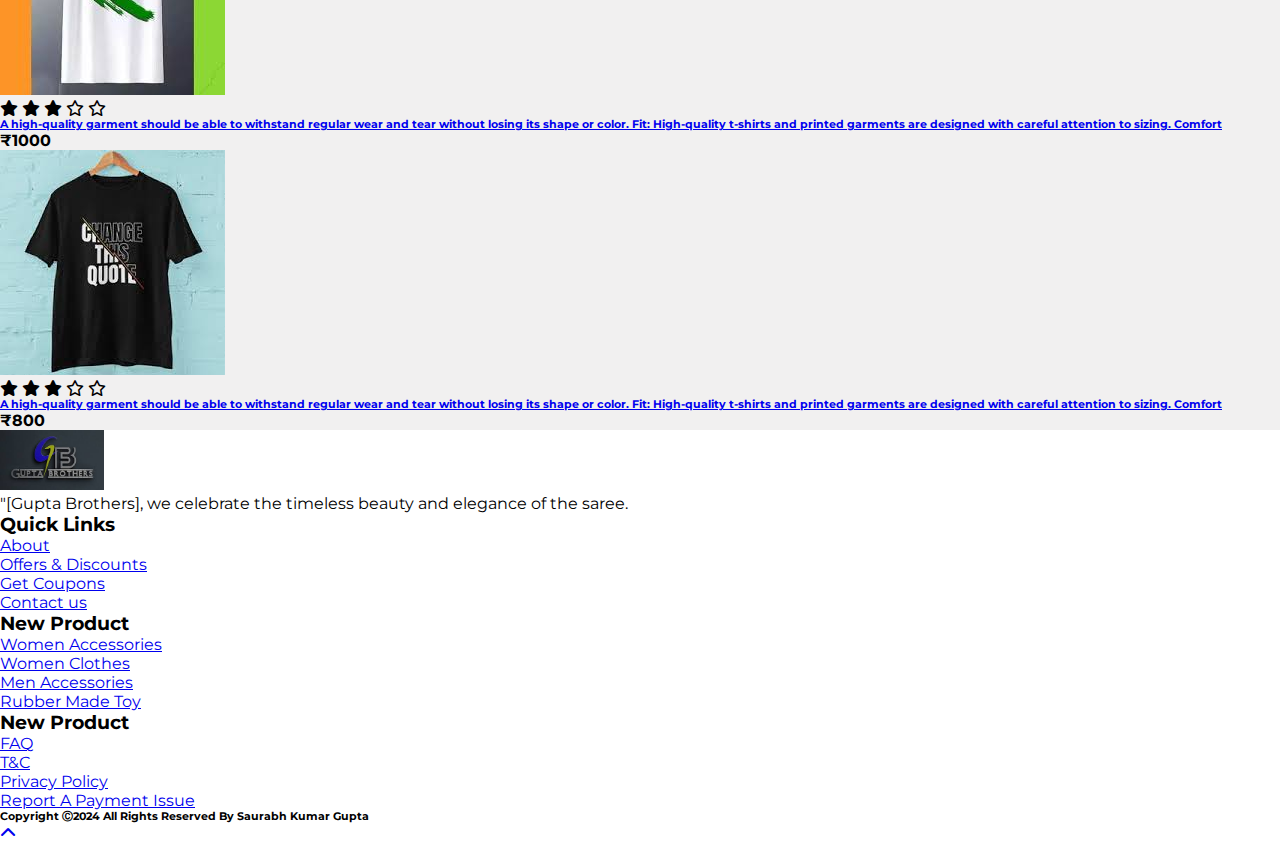
<file: product.html>
<!doctype html>
<html lang="en">
  <head>
    <!-- Required meta tags -->
    <meta charset="utf-8">
    <meta name="viewport" content="width=device-width, initial-scale=1, shrink-to-fit=no">

    <!-- Bootstrap CSS -->
    <link rel="stylesheet" href="https://cdn.jsdelivr.net/npm/bootstrap@4.5.3/dist/css/bootstrap.min.css" integrity="sha384-TX8t27EcRE3e/ihU7zmQxVncDAy5uIKz4rEkgIXeMed4M0jlfIDPvg6uqKI2xXr2" crossorigin="anonymous">
    <!-- fontawesome cdn link -->
    <link rel="stylesheet" href="https://cdnjs.cloudflare.com/ajax/libs/font-awesome/6.7.2/css/all.min.css" integrity="sha512-Evv84Mr4kqVGRNSgIGL/F/aIDqQb7xQ2vcrdIwxfjThSH8CSR7PBEakCr51Ck+w+/U6swU2Im1vVX0SVk9ABhg==" crossorigin="anonymous" referrerpolicy="no-referrer" />
    <link rel="stylesheet" href="style.css">
    <title>E-Commerce</title>
    <link rel="icon" href="assests/gb.jpeg" height="40">
  </head>
  <body id="#top">
    
        <!--Header menu section starts here-->
    <section class="header_menu" id="header_menu">
        <div class="container-fluid px-0 shadow">
            <nav class="navbar navbar-expand-lg navbar-light bg-warning py-1">
                  <a class="navbar-brand pl-5 pl-small-0" href="index.html"><img src="assests/gb.jpeg" class="img" height="60" width="100%" alt="logo"></a>
                  <button class="navbar-toggler" type="button" data-toggle="collapse" data-btarget="#navbarSupportedContent" aria-controls="navbarSupportedContent" aria-expanded="false" aria-label="Toggle navigation">
                    <span class="navbar-toggler-icon"></span>
                  </button>
  
                <div class="collapse navbar-collapse" id="navbarSupportedContent">
                    <ul class="navbar-nav mx-auto">
                          <li class="nav-item active"><a class="nav-link mx-5" href="index.html">Home<span class="sr-only">(current)</span></a></li>
                          <li class="nav-item active"><a class="nav-link me-5" href="product.html">Product</a></li>
                          <li class="nav-item active"><a class="nav-link mx-5" href="category.html">Category</a></li>
                          <li class="nav-item active"><a class="nav-link mx-5" href="about.html">About Us</a></li>
                          <li class="nav-item active"><a class="nav-link" href="contact.html">Contact Us</a></li>
                          <!--<li class="nav-item dropdown">
                            <a class="nav-link dropdown-toggle" href=# id="navbarDropdown" role="button" data-toggle="dropdown"
                            aria-haspopup="true" aria-expanded="false">
                            Dropdown
                          </a>
                          <div class="dropdown-menu" aria-labelledby="navbarDropdown">
                            <a class="dropdown-item" href="#">Action</a>
                            <a class="dropdown-item" href="#">Another action</a>
                            <div class="dropdown-divider"></div>
                            <a class="dropdown-item" href="#">Something else here</a>
                          </div>
                         </li> -->
                    </ul>
                    <div class="search mr-5">
                        <a href="search.html" class="btn btn-sm btn-primary"><i class="fa-solid fa-magnifying-glass"></i>     Search</a>
                    </div>
                    <div class="cart">
                        <a href="cart.html" class="btn btn-primary">
                            <i class="fas fa-shopping-cart fa-1x"></i>     24
                        </a>
                    </div>
                </div>
            </nav>
        </div>
   </section>
             <!--Header menu section ends here-->

               <!--products starts here-->
        <section class="products mt-5" id="products">
            <div class="container">
                <div class="section_title text-center mb-5">
                    <h1 class="text-capitalize">Products</h1>
                </div>
                <div class="row">
                    <div class="col-md-3 border-right mb-small-5">
                        <h4 class="mb-5 border-bottom">Filters</h4>
                        <div class="mb-5">
                            <label><b>Category</b></label>
                            <ul class="list-group">
                                <li class="list-group-item">Category 1</li>
                                <li class="list-group-item">Category 2</li>
                                <li class="list-group-item">Category 3</li>
                                <li class="list-group-item">Category 4</li>
                                <li class="list-group-item">Category 5</li>
                            </ul>
                        </div>
                        <div>
                            <form>
                                <div class="form-group">
                                    <label><b>Price</b></label>
                                    <input type="range" min="100" max="1000" step="100" class="form-control-range">
                                </div>
                            </form>
                            <div class="d-flex justify-content-between">
                                <label>₹100</label>
                                <label>₹1000</label>
                            </div>
                        </div>
                    </div>
                    <div class="col-md-9">
                        <div class="row mb-5">
                            <div class="col-md-4 col-12">
                                <div class="single_product shadow text-center p-1">
                                    <div class="product_img">
                                        <a href="product_detail.html"><img src="assests/pro1.jpeg" class="img img-fluid" alt=""></a>
                                        <div class="new_product">
                                            <span class="badge py-2 px-3 badge-pill badge-danger">New</span>
                                        </div>
                                    </div>
                                    <div class="product-caption my-3">
                                        <div class="product-ratting">
                                            <i class="fas fa-star"></i>
                                            <i class="fas fa-star"></i>
                                            <i class="fas fa-star"></i>
                                            <i class="far fa-star"></i>
                                            <i class="far fa-star"></i>
                                        </div>
                                        <h6><a href="product_detail.html">A high-quality garment should be able to withstand regular wear and tear without losing its shape or color. Fit: High-quality t-shirts and printed garments are designed with careful attention to sizing. Comfort</a></h6>
                                        <div class="price">
                                            <b><span class="mr-1">₹</span><span>400</span></b>
                                        </div>
                                    </div>
                                </div>
                            </div>
                            <div class="col-md-4 col-12">
                                <div class="single_product shadow text-center p-1 mt-small-5 mb-small-5">
                                    <div class="product_img">
                                        <a href="product_detail.html"><img src="assests/pro2.jpeg" class="img img-fluid" alt=""></a>
                                        <div class="new_product">
                                            <span class="badge py-2 px-3 badge-pill badge-danger">New</span>
                                        </div>
                                    </div>
                                    <div class="product-caption my-3">
                                        <div class="product-ratting">
                                            <i class="fas fa-star"></i>
                                            <i class="fas fa-star"></i>
                                            <i class="fas fa-star"></i>
                                            <i class="far fa-star"></i>
                                            <i class="far fa-star"></i>
                                        </div>
                                        <h6><a href="product_detail.html">A high-quality garment should be able to withstand regular wear and tear without losing its shape or color. Fit: High-quality t-shirts and printed garments are designed with careful attention to sizing. Comfort</a></h6>
                                        <div class="price">
                                            <b><span class="mr-1">₹</span><span>600</span></b>
                                        </div>
                                    </div>
                                </div>
                            </div>
                            <div class="col-md-4 col-12">
                                <div class="single_product shadow text-center p-1">
                                    <div class="product_img">
                                        <a href="product_detail.html"><img src="assests/pro3.jpeg" class="img img-fluid" alt=""></a>
                                        <div class="new_product">
                                            <span class="badge py-2 px-3 badge-pill badge-danger">New</span>
                                        </div>
                                    </div>
                                    <div class="product-caption my-3">
                                        <div class="product-ratting">
                                            <i class="fas fa-star"></i>
                                            <i class="fas fa-star"></i>
                                            <i class="fas fa-star"></i>
                                            <i class="far fa-star"></i>
                                            <i class="far fa-star"></i>
                                        </div>
                                        <h6><a href="product_detail.html">A high-quality garment should be able to withstand regular wear and tear without losing its shape or color. Fit: High-quality t-shirts and printed garments are designed with careful attention to sizing. Comfort</a></h6>
                                        <div class="price">
                                            <b><span class="mr-1">₹</span><span>400</span></b>
                                        </div>
                                    </div>
                                </div>
                            </div>
                        </div>
                        <div class="row">
                            <div class="col-md-4 col-12">
                                <div class="single_product shadow text-center p-1">
                                    <div class="product_img">
                                        <a href="product_detail.html"><img src="assests/pro4.jpeg" class="img img-fluid" alt=""></a>
                                        <div class="new_product">
                                            <span class="badge py-2 px-3 badge-pill badge-danger">New</span>
                                        </div>
                                    </div>
                                    <div class="product-caption my-3">
                                        <div class="product-ratting">
                                            <i class="fas fa-star"></i>
                                            <i class="fas fa-star"></i>
                                            <i class="fas fa-star"></i>
                                            <i class="far fa-star"></i>
                                            <i class="far fa-star"></i>
                                        </div>
                                        <h6><a href="product_detail.html">A high-quality garment should be able to withstand regular wear and tear without losing its shape or color. Fit: High-quality t-shirts and printed garments are designed with careful attention to sizing. Comfort</a></h6>
                                        <div class="price">
                                            <b><span class="mr-1">₹</span><span>800</span></b>
                                        </div>
                                    </div>
                                </div>
                            </div>
                            <div class="col-md-4 col-12">
                                <div class="single_product shadow text-center p-1 mt-small-5 mb-small-5">
                                    <div class="product_img">
                                        <a href="product_detail.html"><img src="assests/pro5.jpeg" class="img img-fluid" alt=""></a>
                                        <div class="new_product">
                                            <span class="badge py-2 px-3 badge-pill badge-danger">New</span>
                                        </div>
                                    </div>
                                    <div class="product-caption my-3">
                                        <div class="product-ratting">
                                            <i class="fas fa-star"></i>
                                            <i class="fas fa-star"></i>
                                            <i class="fas fa-star"></i>
                                            <i class="far fa-star"></i>
                                            <i class="far fa-star"></i>
                                        </div>
                                        <h6><a href="product_detail.html">A high-quality garment should be able to withstand regular wear and tear without losing its shape or color. Fit: High-quality t-shirts and printed garments are designed with careful attention to sizing. Comfort</a></h6>
                                        <div class="price">
                                            <b><span class="mr-1">₹</span><span>1000</span></b>
                                        </div>
                                    </div>
                                </div>
                            </div>
                            <div class="col-md-4 col-12">
                                <div class="single_product shadow text-center p-1">
                                    <div class="product_img">
                                        <a href="product_detail.html"><img src="assests/pro6.jpeg" class="img img-fluid" alt=""></a>
                                    </div>
                                    <div class="product-caption my-3">
                                        <div class="product-ratting">
                                            <i class="fas fa-star"></i>
                                            <i class="fas fa-star"></i>
                                            <i class="fas fa-star"></i>
                                            <i class="far fa-star"></i>
                                            <i class="far fa-star"></i>
                                        </div>
                                        <h6><a href="product_detail.html">A high-quality garment should be able to withstand regular wear and tear without losing its shape or color. Fit: High-quality t-shirts and printed garments are designed with careful attention to sizing. Comfort</a></h6>
                                        <div class="price">
                                            <b><span class="mr-1">₹</span><span>800</span></b>
                                        </div>
                                    </div>
                                </div>
                            </div>
                        </div>
                    </div>
                </div>
            </div>
        </section>
                 <!--product ends here-->


                <!--footer starts here-->
                <section class="footer_section pt-5" id="footer_section">
                    <footer>
                        <div class="container-fluid border-top">
                            <div class="row">
                                <div class="col-md-3 col-6 pl-5 pl-small-15">
                                    <div class="footer_title mt-2"><a href="index.html">
                                        <img src="assests/gb.jpeg" height="60" class="img" alt="logo"></a>
                                    </div>
                                    <div class="rcb mt-2">"[Gupta Brothers], we celebrate the timeless beauty and elegance of the saree.
        
        
                                    </div>
                                </div>
                                <div class="col-md-3 col-6">
                                    <div class="footer_title pt-3 mb-3"><h3>Quick Links</h3></div>
                                    <div class="footer_links">
                                        <ul>
                                            <li><a href="about.html">About</a></li>
                                            <li><a href="javascript:;">Offers & Discounts</a></li>
                                            <li><a href="javascript:;">Get Coupons</a></li>
                                            <li><a href="contact.html">Contact us</a></li>
                                        </ul>
                                    </div>
                                </div>
                                <div class="col-md-3 col-6">
                                    <div class="footer_title pt-3 mb-3"><h3>New Product</h3></div>
                                    <div class="footer_links">
                                        <ul>
                                            <li><a href="javascript:;">Women Accessories</a></li>
                                            <li><a href="javascript:;">Women Clothes</a></li>
                                            <li><a href="javascript:;">Men Accessories</a></li>
                                            <li><a href="javascript:;">Rubber Made Toy</a></li>
                                        </ul>
                                    </div>
                                </div>
                                <div class="col-md-3 col-6">
                                    <div class="footer_title pt-3 mb-3"><h3>New Product</h3></div>
                                    <div class="footer_links">
                                        <ul>
                                            <li><a href="javascript:;">FAQ</a></li>
                                            <li><a href="javascript:;">T&C</a></li>
                                            <li><a href="javascript:;">Privacy Policy</a></li>
                                            <li><a href="javascript:;">Report A Payment Issue</a></li>
                                        </ul>
                                    </div>
                                </div>
                            </div>
                        </div>
                        <div class="border-top bg-secondary py-3">
                            <h6 class="text-center mt-3">Copyright &#9400;2024 All Rights Reserved By Saurabh Kumar Gupta</h6>
                        </div>
                    </footer>
                </section>
                <div class="backtop">
                    <a id="button" href="#top" class="btn btn-lg btn-outline-danger" role="button">
                        <i class="fas fa-chevron-up text-center"></i>
                    </a>
                </div>


           <!-- Optional JavaScript -->
           <!-- jQuery First, than Popper.js, then Bootstrap JS -->
            <script src="https://code.jquery.com/jquery-3.5.1.slim.min.js" integrity="sha384-DfXdz2htPH0lsSSs5nCTpuj/zy4C+OGpamoFVy38MVBnE+IbbVYUew+OrCXaRkfj" crossorigin="anonymous"></script>
            <script src="https://cdn.jsdelivr.net/npm/popper.js@1.16.1/dist/umd/popper.min.js" integrity="sha384-9/reFTGAW83EW2RDu2S0VKaIzap3H66lZH81PoYlFhbGU+6BZp6G7niu735Sk7lN" crossorigin="anonymous"></script>
            <script src="https://cdn.jsdelivr.net/npm/bootstrap@4.5.3/dist/js/bootstrap.min.js" integrity="sha384-w1Q4orYjBQndcko6MimVbzY0tgp4pWB4lZ7lr30WKz0vr/aWKhXdBNmNb5D92v7s" crossorigin="anonymous"></script>

    </body>

</html>
</file>
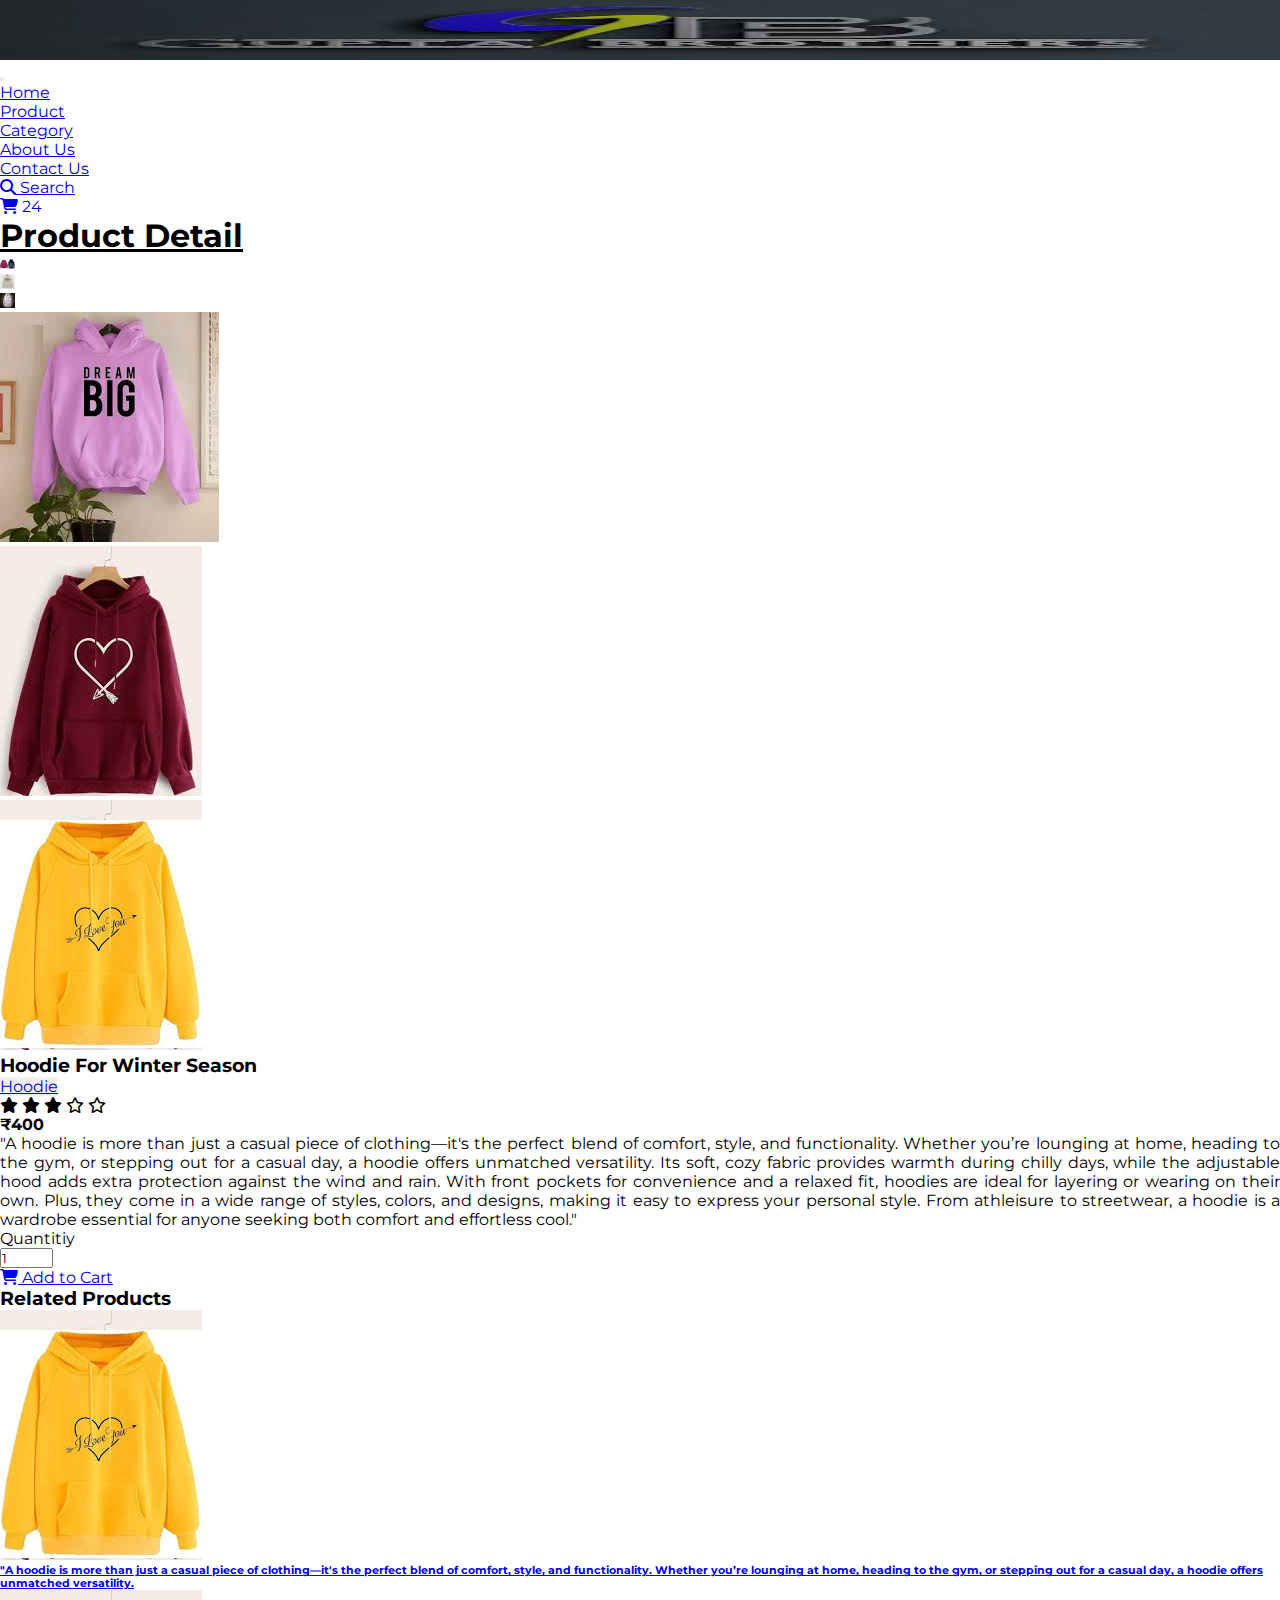
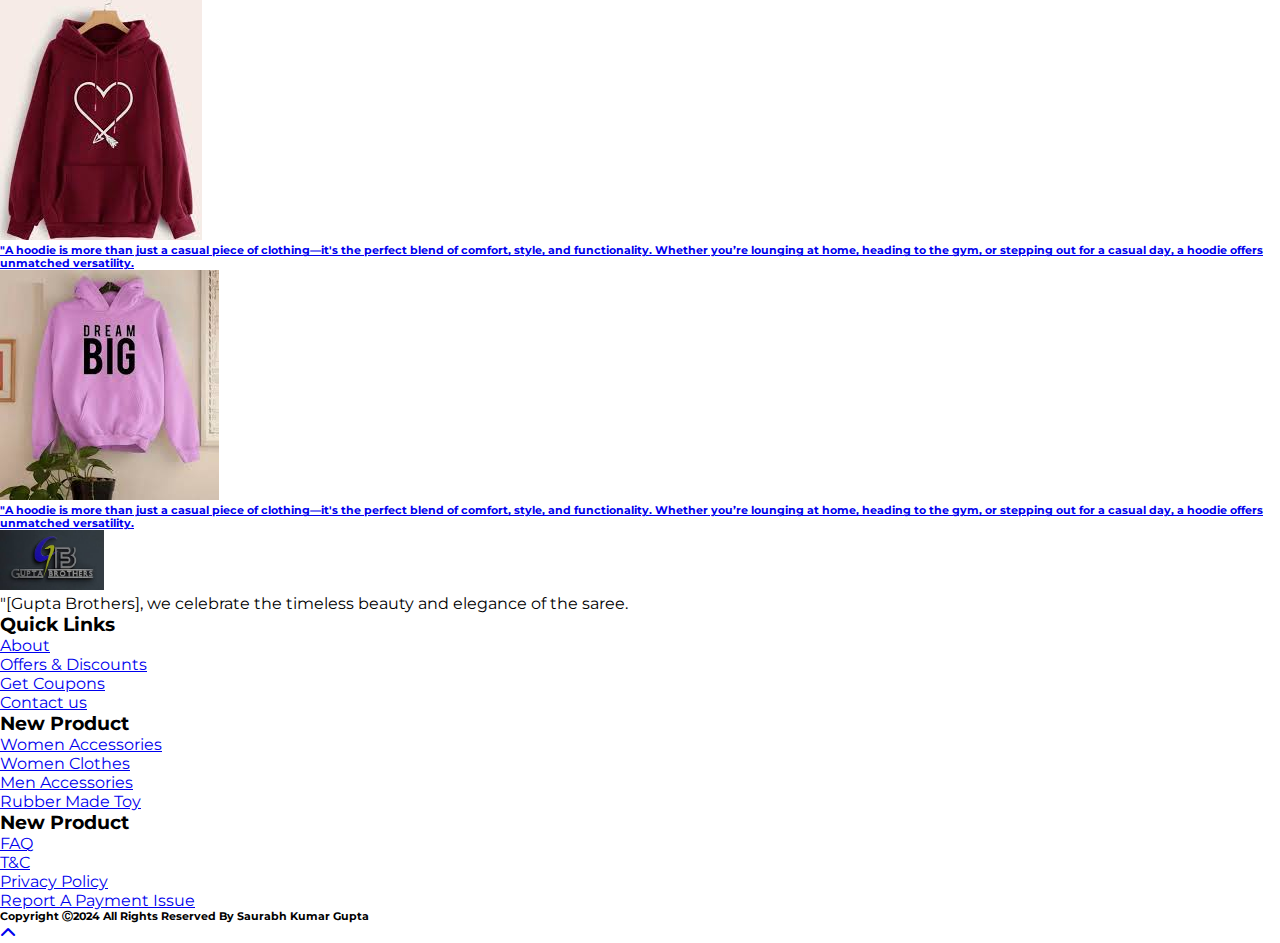
<file: product_detail.html>
<!doctype html>
<html lang="en">
  <head>
    <!-- Required meta tags -->
    <meta charset="utf-8">
    <meta name="viewport" content="width=device-width, initial-scale=1, shrink-to-fit=no">

    <!-- Bootstrap CSS -->
    <link rel="stylesheet" href="https://cdn.jsdelivr.net/npm/bootstrap@4.5.3/dist/css/bootstrap.min.css" integrity="sha384-TX8t27EcRE3e/ihU7zmQxVncDAy5uIKz4rEkgIXeMed4M0jlfIDPvg6uqKI2xXr2" crossorigin="anonymous">
    <!-- fontawesome cdn link -->
    <link rel="stylesheet" href="https://cdnjs.cloudflare.com/ajax/libs/font-awesome/6.7.2/css/all.min.css" integrity="sha512-Evv84Mr4kqVGRNSgIGL/F/aIDqQb7xQ2vcrdIwxfjThSH8CSR7PBEakCr51Ck+w+/U6swU2Im1vVX0SVk9ABhg==" crossorigin="anonymous" referrerpolicy="no-referrer" />
    <link rel="stylesheet" href="style.css">
    <title>E-Commerce</title>
    <link rel="icon" href="assests/gb.jpeg" height="40">
  </head>
  <body id="#top">
    
        <!--Header menu section starts here-->
        <section class="header_menu" id="header_menu">
            <div class="container-fluid px-0 shadow">
                <nav class="navbar navbar-expand-lg navbar-light bg-warning py-1">
                      <a class="navbar-brand pl-5 pl-small-0" href="index.html"><img src="assests/gb.jpeg" class="img" height="60" width="100%" alt="logo"></a>
                      <button class="navbar-toggler" type="button" data-toggle="collapse" data-btarget="#navbarSupportedContent" aria-controls="navbarSupportedContent" aria-expanded="false" aria-label="Toggle navigation">
                        <span class="navbar-toggler-icon"></span>
                      </button>

                    <div class="collapse navbar-collapse" id="navbarSupportedContent">
                        <ul class="navbar-nav mx-auto">
                              <li class="nav-item active"><a class="nav-link mx-5" href="index.html">Home<span class="sr-only">(current)</span></a></li>
                              <li class="nav-item active"><a class="nav-link me-5" href="product.html">Product</a></li>
                              <li class="nav-item active"><a class="nav-link mx-5" href="category.html">Category</a></li>
                              <li class="nav-item active"><a class="nav-link mx-5" href="about.html">About Us</a></li>
                              <li class="nav-item active"><a class="nav-link" href="contact.html">Contact Us</a></li>
                              <!--<li class="nav-item dropdown">
                                <a class="nav-link dropdown-toggle" href=# id="navbarDropdown" role="button" data-toggle="dropdown"
                                aria-haspopup="true" aria-expanded="false">
                                Dropdown
                              </a>
                              <div class="dropdown-menu" aria-labelledby="navbarDropdown">
                                <a class="dropdown-item" href="#">Action</a>
                                <a class="dropdown-item" href="#">Another action</a>
                                <div class="dropdown-divider"></div>
                                <a class="dropdown-item" href="#">Something else here</a>
                              </div>
                             </li> -->
                        </ul>
                        <div class="search mr-5">
                            <a href="search.html" class="btn btn-sm btn-primary"><i class="fa-solid fa-magnifying-glass"></i>     Search</a>
                        </div>
                        <div class="cart">
                            <a href="cart.html" class="btn btn-primary">
                                <i class="fas fa-shopping-cart fa-1x"></i>     24
                            </a>
                        </div>
                    </div>
                </nav>
            </div>
       </section>
                 <!--Header menu section ends here-->


       <!--product_detail starts here-->
       <section class="product_detail py-5" id="product_detail">
        <div class="container ">
            <div class="section_title text-center mb-5">
                <h1 class="text-capitalize">Product Detail</h1>
            </div>
            <div class="row">
                <div class="col-md-6">
                    <div class="row">
                        <div class="col-md-12">
                            <div id="carouselExampleIndicators" class="carousel slide shadow rounded" data-ride="carousel">
                                <ol class="carousel-indicators">
                                    <li data-target="#carouselExampleIndicators" data-slide-to="0" class="active"><img src="assests/hood1.jpeg" class="d-block w-50 img img-fluid rounded" width="15px" alt="image">
                                    </li>
                                    <li data-target="#carouselExampleIndicators" data-slide-to="1"><img src="assests/hood2.jpeg" class="d-block w-50 img img-fluid rounded" width="15px" alt="image">
                                    </li>
                                    <li data-target="#carouselExampleIndicators" data-slide-to="2"><img src="assests/hood3.jpeg" class="d-block w-50 img img-fluid rounded" width="15px" alt="image">
                                    </li>
                                </ol>
                                <div class="carousel-inner">
                                    <div class="carousel-item active"><img src="assests/hood4.jpeg" class="d-block w-100 img img-fluid rounded" alt="image">
                                    </div>
                                    <div class="carousel-item"><img src="assests/hood5.jpeg" class="d-block w-100 img img-fluid rounded" alt="image">
                                    </div>
                                    <div class="carousel-item">
                                        <img src="assests/hood6.jpeg" class="d-block w-100 img img-fluid rounded" alt="image">
                                    </div>
                                </div>
                            </div>
                        </div>
                    </div>
                </div>
                <div class="col-md-6">
                    <div class="row">
                        <div class="col-md-12">
                            <div class="title mb-4">
                                <h3>Hoodie For Winter Season</h3>
                            </div>
                            <div class="category mb-4">
                                <span class="bg-light-gray p-2"><a href="category.html">Hoodie</a></span>
                            </div>
                            <div class="rating d-flex text-danger mb-4">
                                <i class="fas fa-star"></i>
                                <i class="fas fa-star"></i>
                                <i class="fas fa-star"></i>
                                <i class="far fa-star"></i>
                                <i class="far fa-star"></i>
                            </div>
                            <div class="price mb-4">
                                <b><span class="mr-1">₹</span><span>400</span></b>
                            </div>
                            <div class="desc">
                                <p style="text-align: justify;">"A hoodie is more than just a casual piece of clothing—it's the perfect blend of comfort, style, and functionality. Whether you’re lounging at home, heading to the gym, or stepping out for a casual day, a hoodie offers unmatched versatility. Its soft, cozy fabric provides warmth during chilly days, while the adjustable hood adds extra protection against the wind and rain. With front pockets for convenience and a relaxed fit, hoodies are ideal for layering or wearing on their own. Plus, they come in a wide range of styles, colors, and designs, making it easy to express your personal style. From athleisure to streetwear, a hoodie is a wardrobe essential for anyone seeking both comfort and effortless cool."
                                </p>
                            </div>
                            <div class="qty_section border-top pt-2 mb-4">
                                <label>Quantitiy</label>
                                <div>
                                    <div class="mb-0 w-100">
                                        <input class="quantity text-center" min="0" max="10" name="quantity" value="1" type="number">
                                    </div>
                                </div>
                            </div>
                            <div class="buy">
                                <a href="cart.html" class="btn btn-primary shadow"><i class="fas fa-shopping-cart fa-1x"></i>    Add to Cart</a>
                            </div>
                        </div>
                    </div>
                </div>
            </div>
        </section>
        <!-- product_detail ends here -->


        <!--related products starts here-->
         <section class="related_products py-3" id="related_products">
            <div class="title">
                <h3 class="text-center">Related Products</h3>
            </div>
            <div class="row mt-5">
                <div class="col-md-4 col-6">
                    <div class="border border-dark rounded shadow text-center p-3">
                        <div class="mb-4">
                            <img src="assests/hood6.jpeg" class="img img-fluid" alt="image">
                        </div>
                        <div><a href="javascript:;"><h6>"A hoodie is more than just a casual piece of clothing—it's the perfect blend of comfort, style, and functionality. Whether you’re lounging at home, heading to the gym, or stepping out for a casual day, a hoodie offers unmatched versatility.</h6></a>
                        </div>
                    </div>
                </div>
                <div class="col-md-4 col-6">
                    <div class="border border-dark rounded shadow text-center p-3">
                        <div class="mb-4">
                            <img src="assests/hood5.jpeg" class="img img-fluid" alt="image">
                        </div>
                        <div>
                            <a href="javascript:;">
                                <h6>"A hoodie is more than just a casual piece of clothing—it's the perfect blend of comfort, style, and functionality. Whether you’re lounging at home, heading to the gym, or stepping out for a casual day, a hoodie offers unmatched versatility.</h6>
                            </a>
                        </div>
                    </div>
                </div>
                <div class="col-md-4 col-6">
                    <div class="border border-dark rounded shadow text-center p-3">
                        <div class="mb-4">
                            <img src="assests/hood4.jpeg" class="img img-fluid" alt="image">
                        </div>
                        <div>
                            <a href="javascript:;"><h6>"A hoodie is more than just a casual piece of clothing—it's the perfect blend of comfort, style, and functionality. Whether you’re lounging at home, heading to the gym, or stepping out for a casual day, a hoodie offers unmatched versatility.</h6></a>
                        </div>
                    </div>
                </div>
            </div>
        </section>
        <!--related products ends here-->

         <section class="footer_section pt-5" id="footer_section">
            <footer>
                <div class="container-fluid border-top">
                    <div class="row">
                        <div class="col-md-3 col-6 pl-5 pl-small-15">
                            <div class="footer_title mt-2"><a href="index.html">
                                <img src="assests/gb.jpeg" height="60" class="img" alt="logo"></a>
                            </div>
                            <div class="rcb mt-2">"[Gupta Brothers], we celebrate the timeless beauty and elegance of the saree.


                            </div>
                        </div>
                        <div class="col-md-3 col-6">
                            <div class="footer_title pt-3 mb-3"><h3>Quick Links</h3></div>
                            <div class="footer_links">
                                <ul>
                                    <li><a href="about.html">About</a></li>
                                    <li><a href="javascript:;">Offers & Discounts</a></li>
                                    <li><a href="javascript:;">Get Coupons</a></li>
                                    <li><a href="contact.html">Contact us</a></li>
                                </ul>
                            </div>
                        </div>
                        <div class="col-md-3 col-6">
                            <div class="footer_title pt-3 mb-3"><h3>New Product</h3></div>
                            <div class="footer_links">
                                <ul>
                                    <li><a href="javascript:;">Women Accessories</a></li>
                                    <li><a href="javascript:;">Women Clothes</a></li>
                                    <li><a href="javascript:;">Men Accessories</a></li>
                                    <li><a href="javascript:;">Rubber Made Toy</a></li>
                                </ul>
                            </div>
                        </div>
                        <div class="col-md-3 col-6">
                            <div class="footer_title pt-3 mb-3"><h3>New Product</h3></div>
                            <div class="footer_links">
                                <ul>
                                    <li><a href="javascript:;">FAQ</a></li>
                                    <li><a href="javascript:;">T&C</a></li>
                                    <li><a href="javascript:;">Privacy Policy</a></li>
                                    <li><a href="javascript:;">Report A Payment Issue</a></li>
                                </ul>
                            </div>
                        </div>
                    </div>
                </div>
                <div class="border-top bg-secondary py-3">
                    <h6 class="text-center mt-3">Copyright &#9400;2024 All Rights Reserved By Saurabh Kumar Gupta</h6>
                </div>
            </footer>
        </section>

     <!--footer starts here-->
      <section class="footer_section" id="footer_section">
      </section>
      <div class="backtop">
        <a id="button" href="#top" class="btn btn-lg btn-outline-danger" role="button">
            <i class="fas fa-chevron-up text-dark"></i>
        </a>
      </div>
      <!--footer ends here-->


      <!-- Optional JavaScript -->
      <!-- jQuery First, than Popper.js, then Bootstrap JS -->
       <script src="https://code.jquery.com/jquery-3.5.1.slim.min.js" integrity="sha384-DfXdz2htPH0lsSSs5nCTpuj/zy4C+OGpamoFVy38MVBnE+IbbVYUew+OrCXaRkfj" crossorigin="anonymous"></script>
       <script src="https://cdn.jsdelivr.net/npm/popper.js@1.16.1/dist/umd/popper.min.js" integrity="sha384-9/reFTGAW83EW2RDu2S0VKaIzap3H66lZH81PoYlFhbGU+6BZp6G7niu735Sk7lN" crossorigin="anonymous"></script>
        <script src="https://cdn.jsdelivr.net/npm/bootstrap@4.5.3/dist/js/bootstrap.min.js" integrity="sha384-w1Q4orYjBQndcko6MimVbzY0tgp4pWB4lZ7lr30WKz0vr/aWKhXdBNmNb5D92v7s" crossorigin="anonymous"></script>
    </body>

</html>
</file>
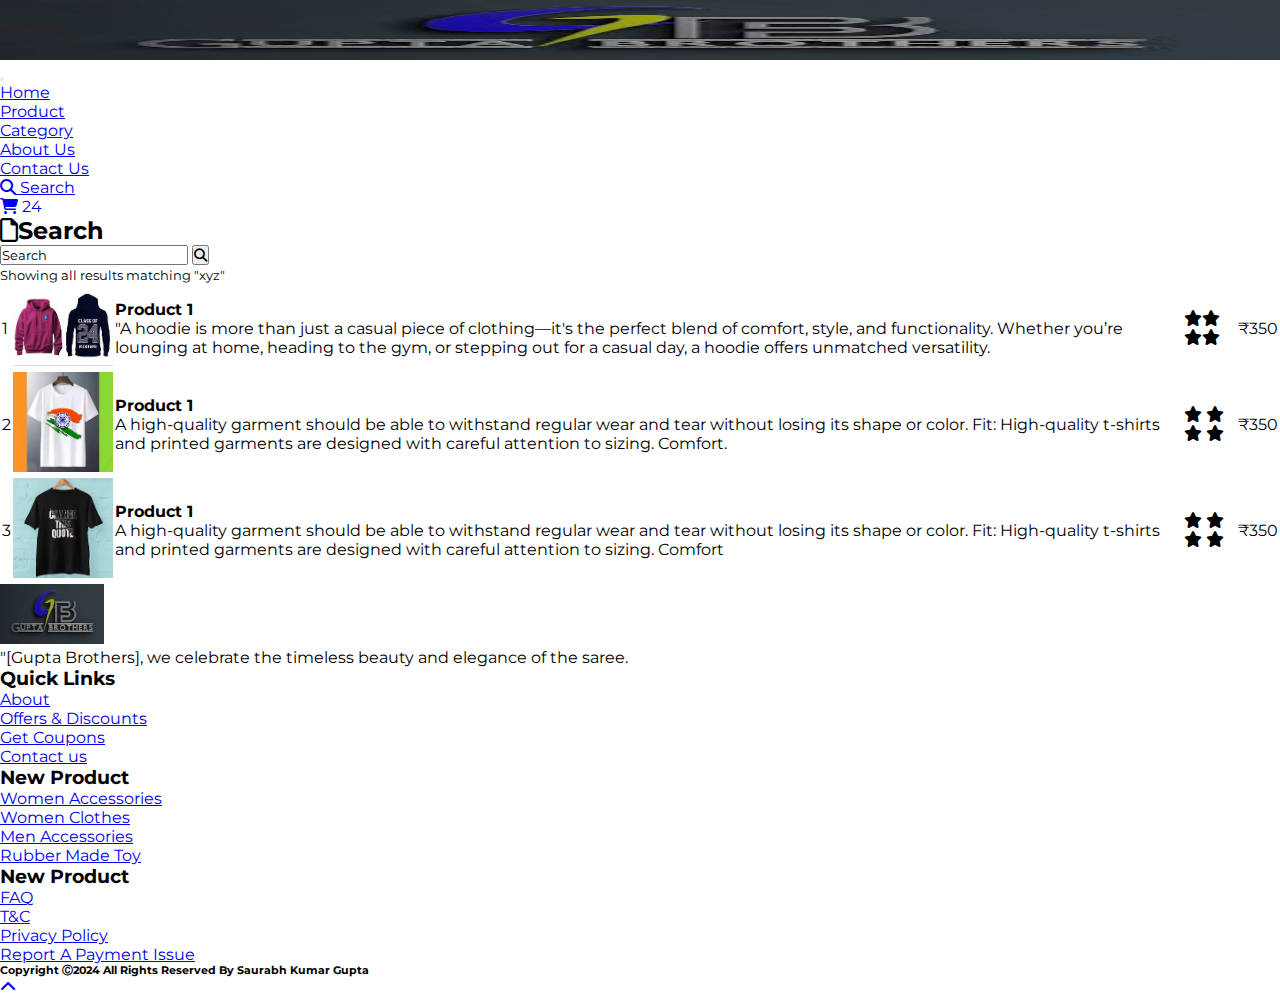
<file: search.html>
<!doctype html>
<html lang="en">
  <head>
    <!-- Required meta tags -->
    <meta charset="utf-8">
    <meta name="viewport" content="width=device-width, initial-scale=1, shrink-to-fit=no">

    <!-- Bootstrap CSS -->
    <link rel="stylesheet" href="https://cdn.jsdelivr.net/npm/bootstrap@4.5.3/dist/css/bootstrap.min.css" integrity="sha384-TX8t27EcRE3e/ihU7zmQxVncDAy5uIKz4rEkgIXeMed4M0jlfIDPvg6uqKI2xXr2" crossorigin="anonymous">
    <!-- fontawesome cdn link -->
    <link rel="stylesheet" href="https://cdnjs.cloudflare.com/ajax/libs/font-awesome/6.7.2/css/all.min.css" integrity="sha512-Evv84Mr4kqVGRNSgIGL/F/aIDqQb7xQ2vcrdIwxfjThSH8CSR7PBEakCr51Ck+w+/U6swU2Im1vVX0SVk9ABhg==" crossorigin="anonymous" referrerpolicy="no-referrer" />
    <link rel="stylesheet" href="style.css">
    <title>E-Commerce</title>
    <link rel="icon" href="assests/gb.jpeg" height="40">
  </head>
  <body id="#top">
    
                <!--Header menu section starts here-->
    <section class="header_menu" id="header_menu">
      <div class="container-fluid px-0 shadow">
          <nav class="navbar navbar-expand-lg navbar-light bg-warning py-1">
                <a class="navbar-brand pl-5 pl-small-0" href="index.html"><img src="assests/gb.jpeg" class="img" height="60" width="100%" alt="logo"></a>
                <button class="navbar-toggler" type="button" data-toggle="collapse" data-btarget="#navbarSupportedContent" aria-controls="navbarSupportedContent" aria-expanded="false" aria-label="Toggle navigation">
                  <span class="navbar-toggler-icon"></span>
                </button>

              <div class="collapse navbar-collapse" id="navbarSupportedContent">
                  <ul class="navbar-nav mx-auto">
                        <li class="nav-item active"><a class="nav-link mx-5" href="index.html">Home<span class="sr-only">(current)</span></a></li>
                        <li class="nav-item active"><a class="nav-link me-5" href="product.html">Product</a></li>
                        <li class="nav-item active"><a class="nav-link mx-5" href="category.html">Category</a></li>
                        <li class="nav-item active"><a class="nav-link mx-5" href="about.html">About Us</a></li>
                        <li class="nav-item active"><a class="nav-link" href="contact.html">Contact Us</a></li>
                        <!--<li class="nav-item dropdown">
                          <a class="nav-link dropdown-toggle" href=# id="navbarDropdown" role="button" data-toggle="dropdown"
                          aria-haspopup="true" aria-expanded="false">
                          Dropdown
                        </a>
                        <div class="dropdown-menu" aria-labelledby="navbarDropdown">
                          <a class="dropdown-item" href="#">Action</a>
                          <a class="dropdown-item" href="#">Another action</a>
                          <div class="dropdown-divider"></div>
                          <a class="dropdown-item" href="#">Something else here</a>
                        </div>
                       </li> -->
                  </ul>
                  <div class="search mr-5">
                      <a href="search.html" class="btn btn-sm btn-primary"><i class="fa-solid fa-magnifying-glass"></i>     Search</a>
                  </div>
                  <div class="cart">
                      <a href="cart.html" class="btn btn-primary">
                          <i class="fas fa-shopping-cart fa-1x"></i>     24
                      </a>
                  </div>
              </div>
          </nav>
      </div>
 </section>
           <!--Header menu section ends here-->
                 
                 
                 <!--search section ends here-->
                 <section class="search_section mt-5" id="search_section">
                    <div class="container">
                        <div class="title text-center mb-5">
                            <h2><i class="far fa-file mr-2"></i>Search</h2>
                        </div>
                        <div class="row">
                            <!-- BEGIN RESULT -->
                             <div class="col-md-10 mx-auto">
                                <!-- BEGIN SEARCH INPUT -->
                                 <div class="input-group">
                                    <input type="text" class="form-control" value="Search">
                                    <span class="input-group-btn">
                                        <button class="btn btn-primary" type="button"><i class="fa fa-search"></i></button>
                                    </span>
                                </div>
                                <!-- END SEARCH INPUT -->
                                 <small>Showing all results matching "xyz"</small>
                                 <!-- BEGIN TABLE RESULT -->
                                  <div class="table-responsive mt-3">
                                    <table class="table table-hover">
                                        <tbody class="border-bottom">
                                            <tr>
                                                <td class="number text-center">1</td>
                                                <td class="image"><img src="assests/hood1.jpeg" width="100px" class="img img-fluid" alt=""></td><td class="product"><strong>Product 1</strong><br>"A hoodie is more than just a casual piece of clothing—it's the perfect blend of comfort, style, and functionality. Whether you’re lounging at home, heading to the gym, or stepping out for a casual day, a hoodie offers unmatched versatility.
                                                </td>
                                                <td class="rate text-right"><span><i class="fa fa-star"></i><i class="fa fa-star"></i><i class="fa fa-star"></i><i
                                                    class="fa fa-star"></i><i class="fa fa-star-half-o"></i></span>
                                                </td>
                                                <td class="price text-right">₹350</td>
                                            </tr>
                                            <tr>
                                                <td class="number text-center">2</td>
                                                <td class="image"><img src="assests/pro5.jpeg"width="100px" class="img img-fluid" alt=""></td>
                                                <td class="product"><strong>Product 1</strong><br>A high-quality garment should be able to withstand regular wear and tear without losing its shape or color. Fit: High-quality t-shirts and printed garments are designed with careful attention to sizing. Comfort.</td>
                                                <td class="rate text-right">
                                                    <span><i class="fa fa-star"></i>
                                                        <i class="fa fa-star"></i><i class="fa fa-star"></i>
                                                        <i class="fa fa-star"></i><i class="fa fa-star-half-o"></i>
                                                    </span>
                                                </td>
                                                <td class="price text-right">₹350</td>
                                            </tr>
                                            <tr>
                                                <td class="number text-center">3</td>
                                                <td class="image"><img src="assests/pro6.jpeg" width="100px" class="img img-fluid" alt=""></td>
                                                <td class="product"><strong>Product 1</strong><br>A high-quality garment should be able to withstand regular wear and tear without losing its shape or color. Fit: High-quality t-shirts and printed garments are designed with careful attention to sizing. Comfort</td>
                                                <td class="rate text-right"><span><i class="fa fa-star"></i>
                                                    <i class="fa fa-star"></i><i class="fa fa-star"></i>
                                                    <i class="fa fa-star"></i><i class="fa fa-star-half-o"></i></span>
                                                </td>
                                                <td class="price text-right">₹350</td>
                                            </tr>
                                        </tbody>
                                    </table>
                                </div>
                                 <!-- END TABLE RESULT -->
                                </div>
                                <!-- END RESULT -->
                        </div>
                    </div>
                </section>
                        <!--search section ends here-->


                        <!--footer starts here-->
                        <section class="footer_section pt-5" id="footer_section">
                          <footer>
                              <div class="container-fluid border-top">
                                  <div class="row">
                                      <div class="col-md-3 col-6 pl-5 pl-small-15">
                                          <div class="footer_title mt-2"><a href="index.html">
                                              <img src="assests/gb.jpeg" height="60" class="img" alt="logo"></a>
                                          </div>
                                          <div class="rcb mt-2">"[Gupta Brothers], we celebrate the timeless beauty and elegance of the saree.
              
              
                                          </div>
                                      </div>
                                      <div class="col-md-3 col-6">
                                          <div class="footer_title pt-3 mb-3"><h3>Quick Links</h3></div>
                                          <div class="footer_links">
                                              <ul>
                                                  <li><a href="about.html">About</a></li>
                                                  <li><a href="javascript:;">Offers & Discounts</a></li>
                                                  <li><a href="javascript:;">Get Coupons</a></li>
                                                  <li><a href="contact.html">Contact us</a></li>
                                              </ul>
                                          </div>
                                      </div>
                                      <div class="col-md-3 col-6">
                                          <div class="footer_title pt-3 mb-3"><h3>New Product</h3></div>
                                          <div class="footer_links">
                                              <ul>
                                                  <li><a href="javascript:;">Women Accessories</a></li>
                                                  <li><a href="javascript:;">Women Clothes</a></li>
                                                  <li><a href="javascript:;">Men Accessories</a></li>
                                                  <li><a href="javascript:;">Rubber Made Toy</a></li>
                                              </ul>
                                          </div>
                                      </div>
                                      <div class="col-md-3 col-6">
                                          <div class="footer_title pt-3 mb-3"><h3>New Product</h3></div>
                                          <div class="footer_links">
                                              <ul>
                                                  <li><a href="javascript:;">FAQ</a></li>
                                                  <li><a href="javascript:;">T&C</a></li>
                                                  <li><a href="javascript:;">Privacy Policy</a></li>
                                                  <li><a href="javascript:;">Report A Payment Issue</a></li>
                                              </ul>
                                          </div>
                                      </div>
                                  </div>
                              </div>
                              <div class="border-top bg-secondary py-3">
                                  <h6 class="text-center mt-3">Copyright &#9400;2024 All Rights Reserved By Saurabh Kumar Gupta</h6>
                              </div>
                          </footer>
                      </section>
                <div class="backtop">
                  <a id="button" href="#top" class="btn btn-lg btn-outline-primary" role="button">
                    <i class="fas fa-chevron-up text-dark"></i>
                  </a>
                </div>
                <!--footer ends here-->
                
                
                <!-- Optional JavaScript -->
                 <!-- jQuery First, than Popper.js, then Bootstrap JS -->
                  <script src="https://code.jquery.com/jquery-3.5.1.slim.min.js" integrity="sha384-DfXdz2htPH0lsSSs5nCTpuj/zy4C+OGpamoFVy38MVBnE+IbbVYUew+OrCXaRkfj" crossorigin="anonymous"></script>
                  <script src="https://cdn.jsdelivr.net/npm/popper.js@1.16.1/dist/umd/popper.min.js" integrity="sha384-9/reFTGAW83EW2RDu2S0VKaIzap3H66lZH81PoYlFhbGU+6BZp6G7niu735Sk7lN" crossorigin="anonymous"></script>
                  <script src="https://cdn.jsdelivr.net/npm/bootstrap@4.5.3/dist/js/bootstrap.min.js" integrity="sha384-w1Q4orYjBQndcko6MimVbzY0tgp4pWB4lZ7lr30WKz0vr/aWKhXdBNmNb5D92v7s" crossorigin="anonymous"></script>
            
    </body>

</html>
</file>
<file: style.css>
/* fonts styling */
@import url('https://fonts.googleapis.com/css2?family=Montserrat&display=swap');

/* css default format setting */
* {
    margin: 0;
    padding: 0;
    box-sizing: border-box;
    font-family: 'Montserrat', sans-serif;
    scroll-behavior: smooth;
}
.bg-light-gray{
    background-color: rgb(241, 240, 240);
}
.section_title h1 {
    text-decoration: underline;
}

/* for cart logo hover effect */
.cart a{
    text-decoration: none;
    list-style: none;
}
.cart a:hover{
    text-decoration: none;
    list-style: none;
}
.bg_cart_1{
    background-color: #8EC5FC;
    background-image: linear-gradient(62deg, #8EC5FC 0%, #E0C3FC 100%);
}
.list-group-item{
    background-color: inherit !important;
}

/* for product detail page image gallery */
.carousel-indicator li{
    width: auto !important;
    height: auto !important;
}

/* for checkout page */
.bg_checkout_1{
    background-color: #8EC5FC;
    background-image: linear-gradient(62deg, #8EC5FC, #E0C3FC 100%);
}

/* for product layout design */
.single_product{
    background-color: rgb(241, 240, 240);
}
.product_img{
    position: relative;
}
.product_img .new_product{
    position: absolute;
    top: 5%;
    left: 5%;
}

.contact_form{
    background-color: #8EC5FC;
    background-image: linear-gradient(62deg, #8EC5FC, #E0C3FC 100%);
}
.feature {
    background: rgb(0, 121, 230);
    background: linear-gradient(0deg, rgb(0, 121, 230, 1)0%, rgb(0, 250, 255, 1)90%);
}
.rcb{
    text-align: justify;
}
body{
    overflow-x: hidden;
}
</file>
